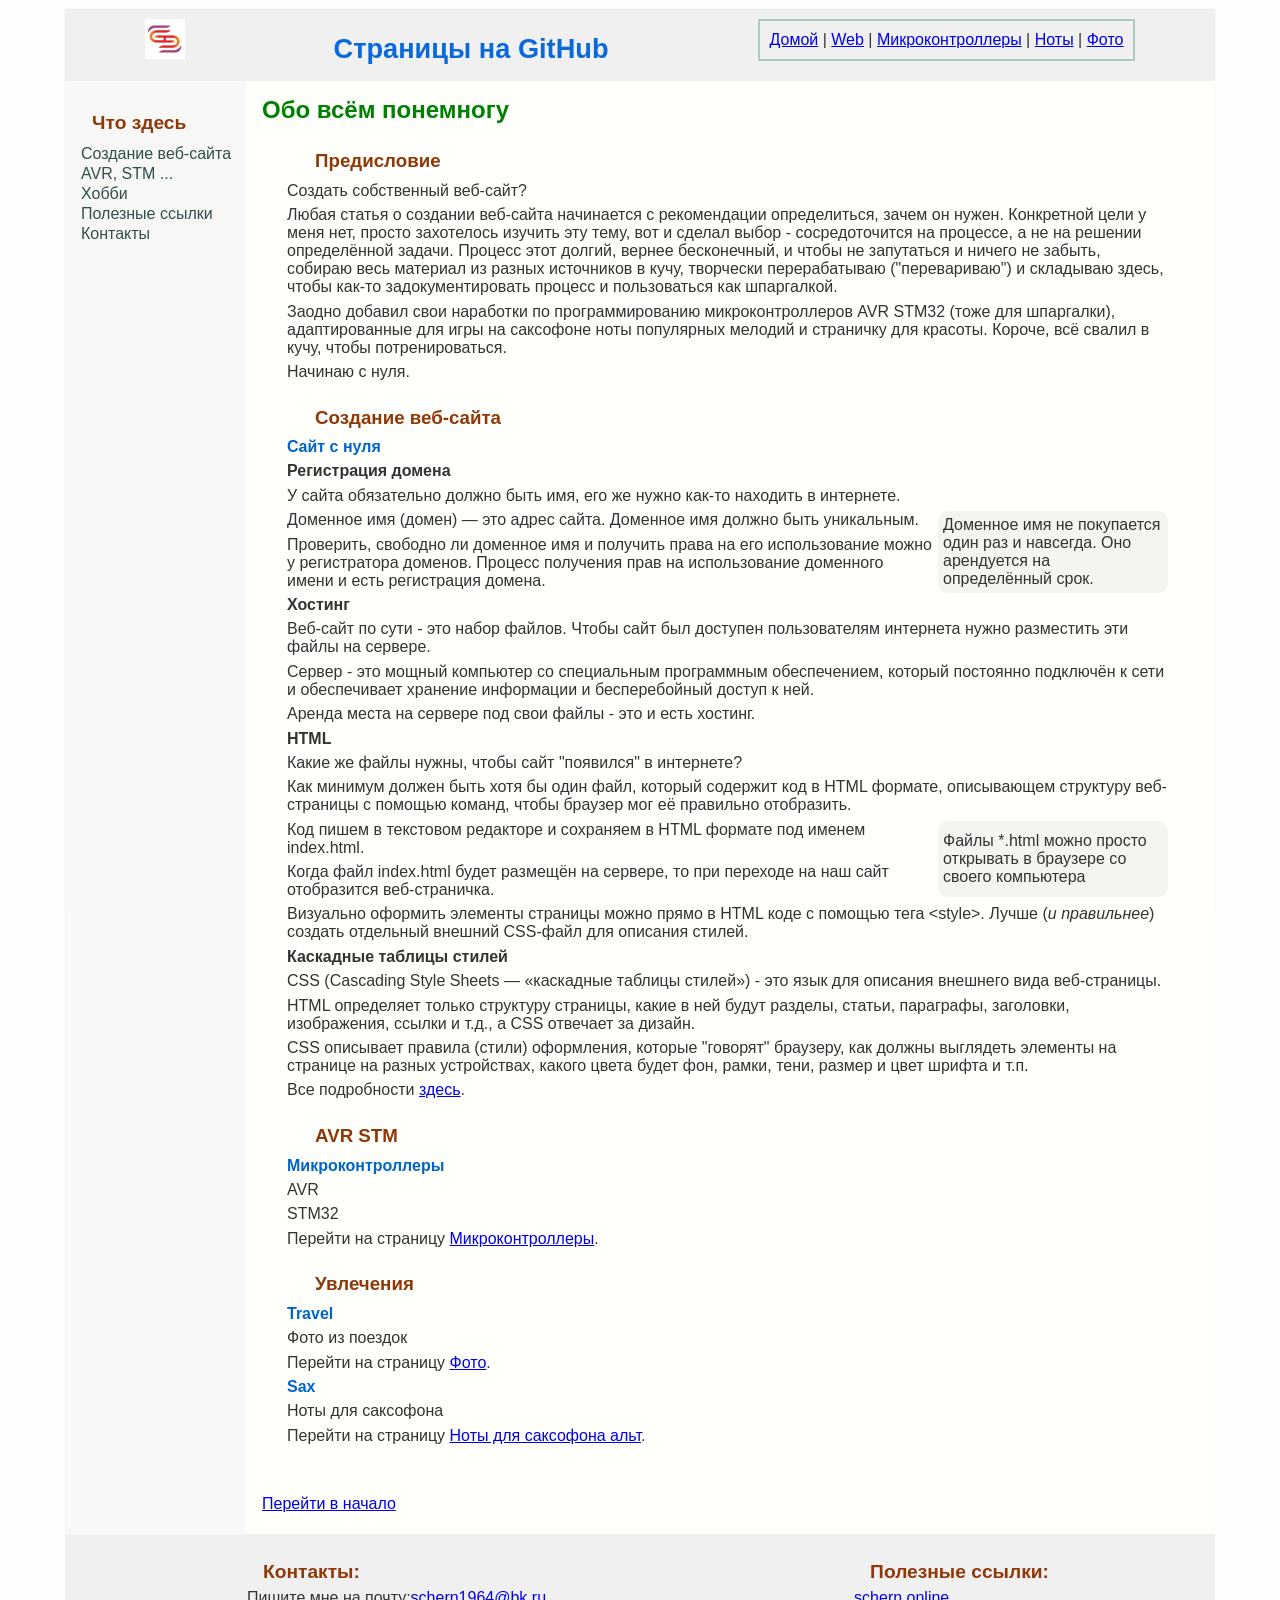
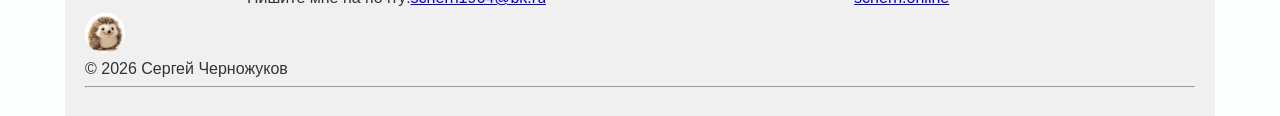
<file: index.html>
﻿<!DOCTYPE html>
<html lang="ru" >
<head>
	<meta charset="UTF-8">
	<meta name="viewport" content="width=device-width, initial-scale=1.0, viewport-fit=cover, minimum-scale=1">
	<meta name="description" content="Статические HTML страницы"> 
	<meta name="keywords" content="Сайт с нуля, HTML, CSS, теги, атрибуты, фото, ноты, альт, саксофон, программирование, AVR, STM">
	<meta name="author" content="Черножуков Сергей">
	<title>pastime</title>
	<link rel="stylesheet" href="grid_style.css">

	<!-- Yandex.Metrika counter -->
	<script type="text/javascript">
		(function(m,e,t,r,i,k,a){
			m[i]=m[i]||function(){(m[i].a=m[i].a||[]).push(arguments)};
			m[i].l=1*new Date();
			for (var j = 0; j < document.scripts.length; j++) {if (document.scripts[j].src === r) { return; }}
			k=e.createElement(t),a=e.getElementsByTagName(t)[0],k.async=1,k.src=r,a.parentNode.insertBefore(k,a)})
		(window, document,'script','https://mc.yandex.ru/metrika/tag.js?id=114276946','ym');
		ym(114276946, 'init', {
			ssr:true,
			webvisor:true,
			clickmap:true,
			ecommerce:"dataLayer",
			referrer: document.referrer,
			url: location.href,
			accurateTrackBounce:true,
			trackLinks:true
		});
	</script>
	<noscript>
		<div>
			<img src="https://mc.yandex.ru/
			watch/114276946" style="position:absolute;
			left:-9999px;" alt="" />
		</div>
	</noscript>
	<!-- /Yandex.Metrika counter -->
</head>

<body class="body-container">
	<header class="pm_header">
		<div class="header-container">
			<div class="header-logo">
				<img src="logo_cs.png" alt="Логотип">
			</div>
			<div class="header-title">
				<h1  id="begin"><span>Страницы на GitHub</span></h1>			
			</div>
			<div class="header-nav">
				<a href="#">Домой</a> | <a href="./web.html">Web</a> | <a href="./prog.html">Микроконтроллеры</a> | <a href="./note.html">Ноты</a> | <a href="./image.html">Фото</a>
			</div>
		</div>
	</header>
		
	<div class="sidebar-container">
		<div class="sidebar-nav">
			<nav id="navi">
				<p class="title-nav">Что здесь</p>
				<a href="#web">Создание веб-сайта</a>				
				<a href="#avr">AVR, STM ...</a>
				<a href="#hobby">Хобби</a>				
				<a href="#refs">Полезные ссылки</a>
				<a href="#cont">Контакты</a>			
			</nav>
		</div>
	</div>
	
	<div  class="main-container"> 
		<main>
			<a name="begin"></a>
			<h2>Обо всём понемногу</h2>
		</main>
		
		<article class="content-wr">
			<section  class="content-block">
				<h3>Предисловие</h3>
				<p>
					Создать собственный веб-сайт?
				</p>
				<p>
					Любая статья о создании веб-сайта начинается с рекомендации определиться, зачем он нужен. Конкретной цели у меня нет, просто захотелось изучить эту тему, вот и сделал выбор - сосредоточится на процессе, а не на решении определённой задачи. Процесс этот долгий, вернее бесконечный, и чтобы не запутаться и ничего не забыть, собираю весь материал из разных источников в кучу, творчески перерабатываю ("перевариваю") и складываю здесь, чтобы как-то задокументировать процесс и пользоваться как шпаргалкой.
				</p>
				<p>
					Заодно добавил свои наработки по программированию микроконтроллеров AVR STM32 (тоже для шпаргалки), адаптированные для игры на саксофоне ноты популярных мелодий и страничку для красоты. Короче, всё свалил в кучу, чтобы потренироваться.
				</p>			
				<p>
					Начинаю с нуля.
				</p>	
			</section >
			
			<section  class="content-block">
				<h3 id="web">Создание веб-сайта</h3>			
				<p><a class="txt-ref" href="./web.html">Cайт с нуля</a></p>
				<p><b>Регистрация домена</b></p>
				<p>
					У сайта обязательно должно быть имя, его же нужно как-то находить в интернете.
				</p>
				<aside>
					Доменное имя не покупается один раз и навсегда. Оно арендуется на определённый срок.
				</aside>	
				<p>
					Доменное имя (домен) — это адрес сайта. Доменное имя должно быть уникальным. 
				</p>	
				<p>
					Проверить, свободно ли доменное имя и получить права на его использование можно у регистратора доменов. Процесс получения прав на использование доменного имени и есть регистрация домена.
				</p>		
				<p><b>Хостинг</b></p>
				<p>
					Веб-сайт по сути - это набор файлов. Чтобы сайт был доступен пользователям интернета нужно разместить эти файлы на сервере.
				</p>
				<p>Сервер - это мощный компьютер со специальным программным обеспечением, который постоянно подключён к сети и обеспечивает хранение информации и бесперебойный доступ к ней. 
				</p>
				<p>
					Аренда места на сервере под свои файлы - это и есть хостинг.
				</p>

				<p><b>HTML</b></p>
				<p>
					Какие же файлы нужны, чтобы сайт "появился" в интернете?
				</p>
				<p>
					Как минимум должен быть хотя бы один файл, который содержит код в HTML формате, описывающем структуру веб-страницы с помощью команд, чтобы браузер мог её правильно отобразить.
				</p>
				<aside>
					<p>Файлы *.html можно просто открывать в браузере со своего компьютера</p>
				</aside>		
				<p>
					Код пишем в текстовом редакторе и сохраняем в HTML формате под именем index.html.
				</p>
				<p>
					Когда файл index.html будет размещён на сервере, то при переходе на наш сайт отобразится веб-страничка.
				</p>
				<p>
					Визуально оформить элементы страницы можно прямо в HTML коде с помощью тега &ltstyle&gt. Лучше (<i>и правильнее</i>) создать отдельный внешний CSS-файл для описания стилей.
				</p>
				<p><b>Каскадные таблицы стилей</b></p>
				<p>
					CSS (Cascading Style Sheets — «каскадные таблицы стилей») - это язык для описания внешнего вида веб-страницы.
				</p>
				<p>
					HTML определяет только структуру страницы, какие в ней будут разделы, статьи, параграфы, заголовки, изображения, ссылки и т.д., а CSS отвечает за дизайн.
				</p>
					CSS описывает правила (стили) оформления, которые "говорят" браузеру, как должны выглядеть элементы на странице на разных устройствах, какого цвета будет фон, рамки, тени, размер и цвет шрифта и т.п.
				<p>
					Все подробности <a href="./mark.html">здесь</a>.
				</p>
			</section >
			
			<section  class="content-block">
				<h3 id="avr">AVR STM</h3>			
				<p><a class="txt-ref" href="./prog.html">Микроконтроллеры</a></p>
				<p>AVR</p>
				<p>STM32</p>
				<p>
					Перейти на страницу <a href="./mark.html">Микроконтроллеры</a>.
				</p>				
			</section >
			
			<section class="content-block">
				<h3 id="hobby">Увлечения</h3>				

				<p><a class="txt-ref" href="./image.html">Travel</a></p>
				<p>
					Фото из поездок
				</p>
				<p>
					Перейти на страницу <a href="./image.html">Фото</a>.
				</p>
				
				<p><a class="txt-ref" href="./note.html">Sax</a></p>
				<p>
					Ноты для саксофона
				</p>				
				<p>
					Перейти на страницу <a href="./note.html">Ноты для саксофона альт</a>.
				</p>
				
<!--				
				<p><span style="color:#0064c8;"><b>3D</b></span></p>
				<p>
					Перейти на страницу <a href="#">Первый 3D принтер</a>.
				</p>
				
				<p><span style="color:#0064c8;"><b>Skis</b></span></p>
				<p>
					Перейти на страницу <a href="#">Лыжи</a>.
				</p>
				
				<p>Home-brew</p>
				<p>
					Перейти на страницу <a href="#">Домашнее изделие</a>.
				</p>
-->

			</section >		
		</article>
		
		<br>
		<a href="#begin">Перейти в начало</a>
		<br>
	</div>
	
	<footer class="footer-container">
		<div class="footer-wr">
			<div class="footer-ref">
				<p class="hd" id="cont">Контакты:</p>
				<p>Пишите мне на почту:<a href="mailto:schern1964@bk.ru">schern1964@bk.ru</a></p>
			</div>
			<div class="footer-ref">
				<p class="hd" id="refs">Полезные ссылки:</p>
				<p>
					<a href="https://schern.online/">schern.online</a>
				</p>
			</div>			
		</div>
		
		<div class="footer-logo">
			<img src="hedgehog.png"alt="Ёжик">		
		</div>			
		<p>© 2026 Сергей Черножуков</p>
		<hr>	

	</footer>
	
</body>
</html>
</file>
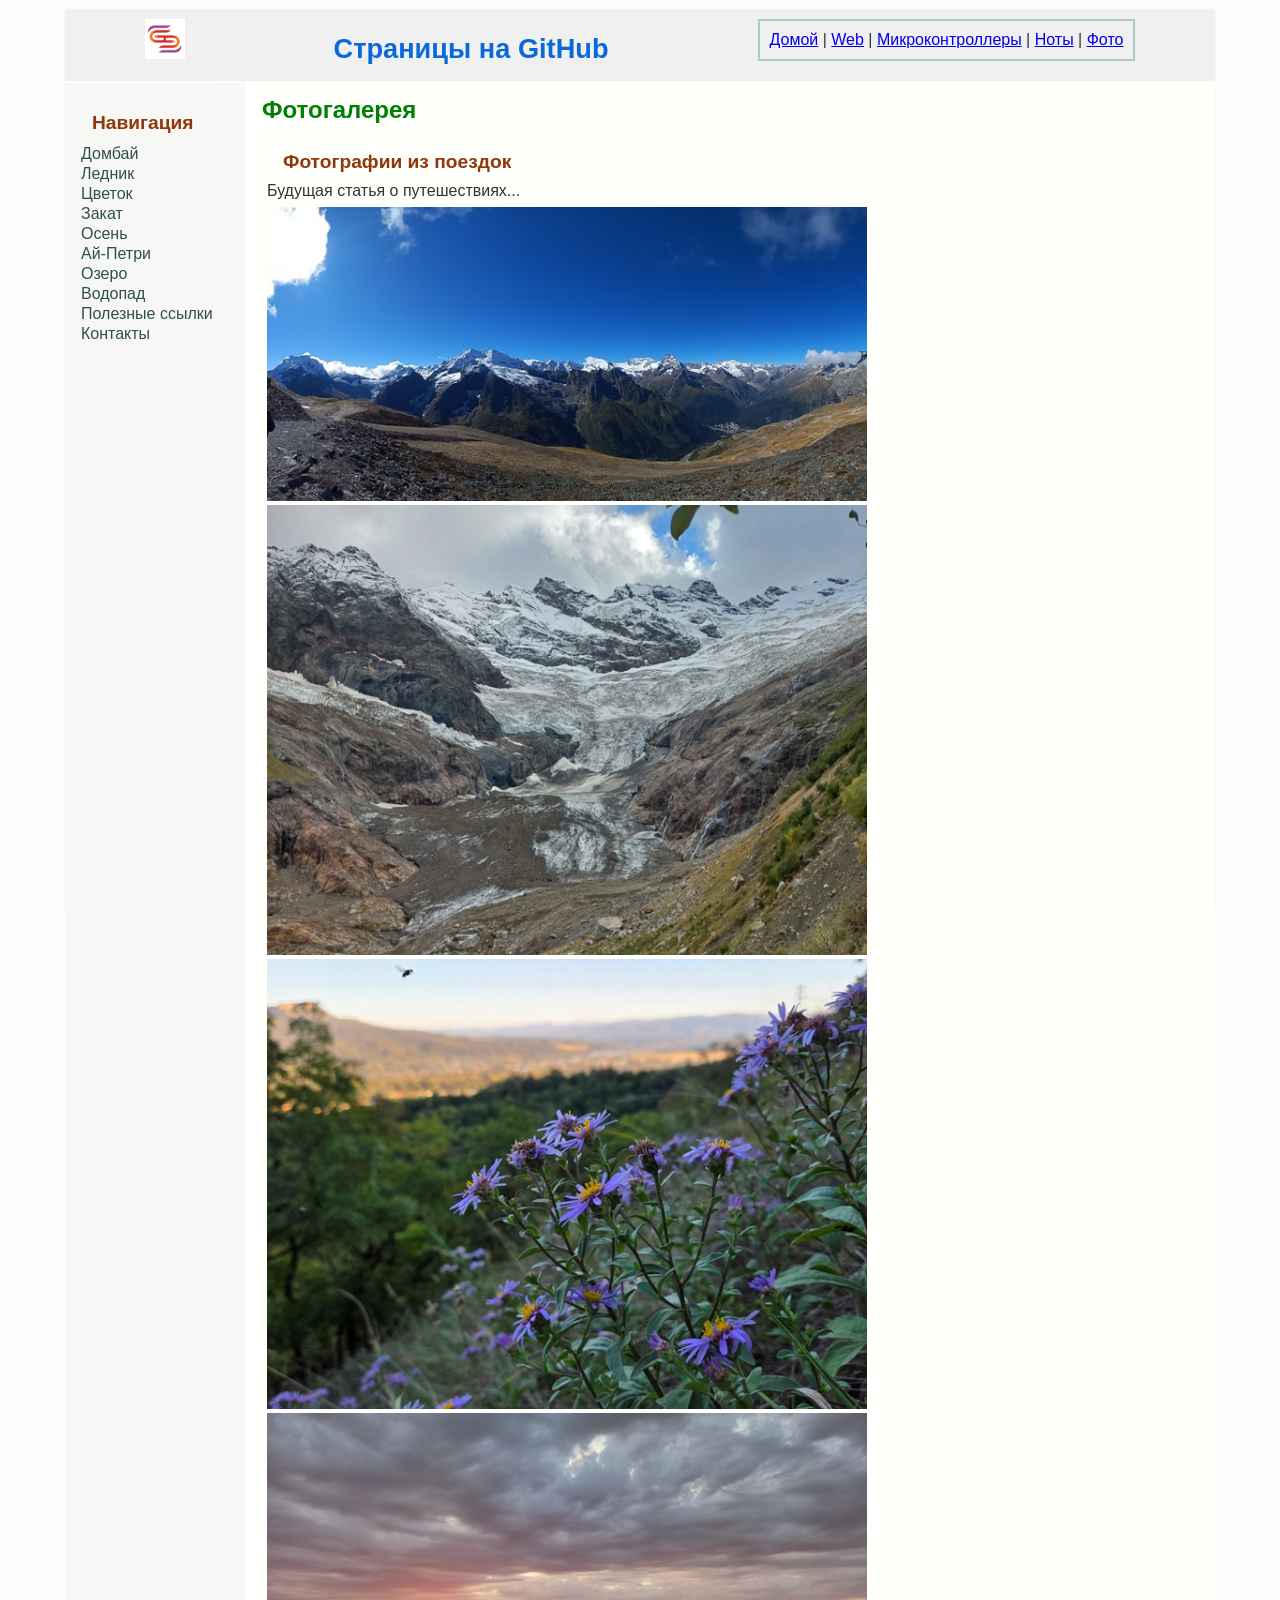
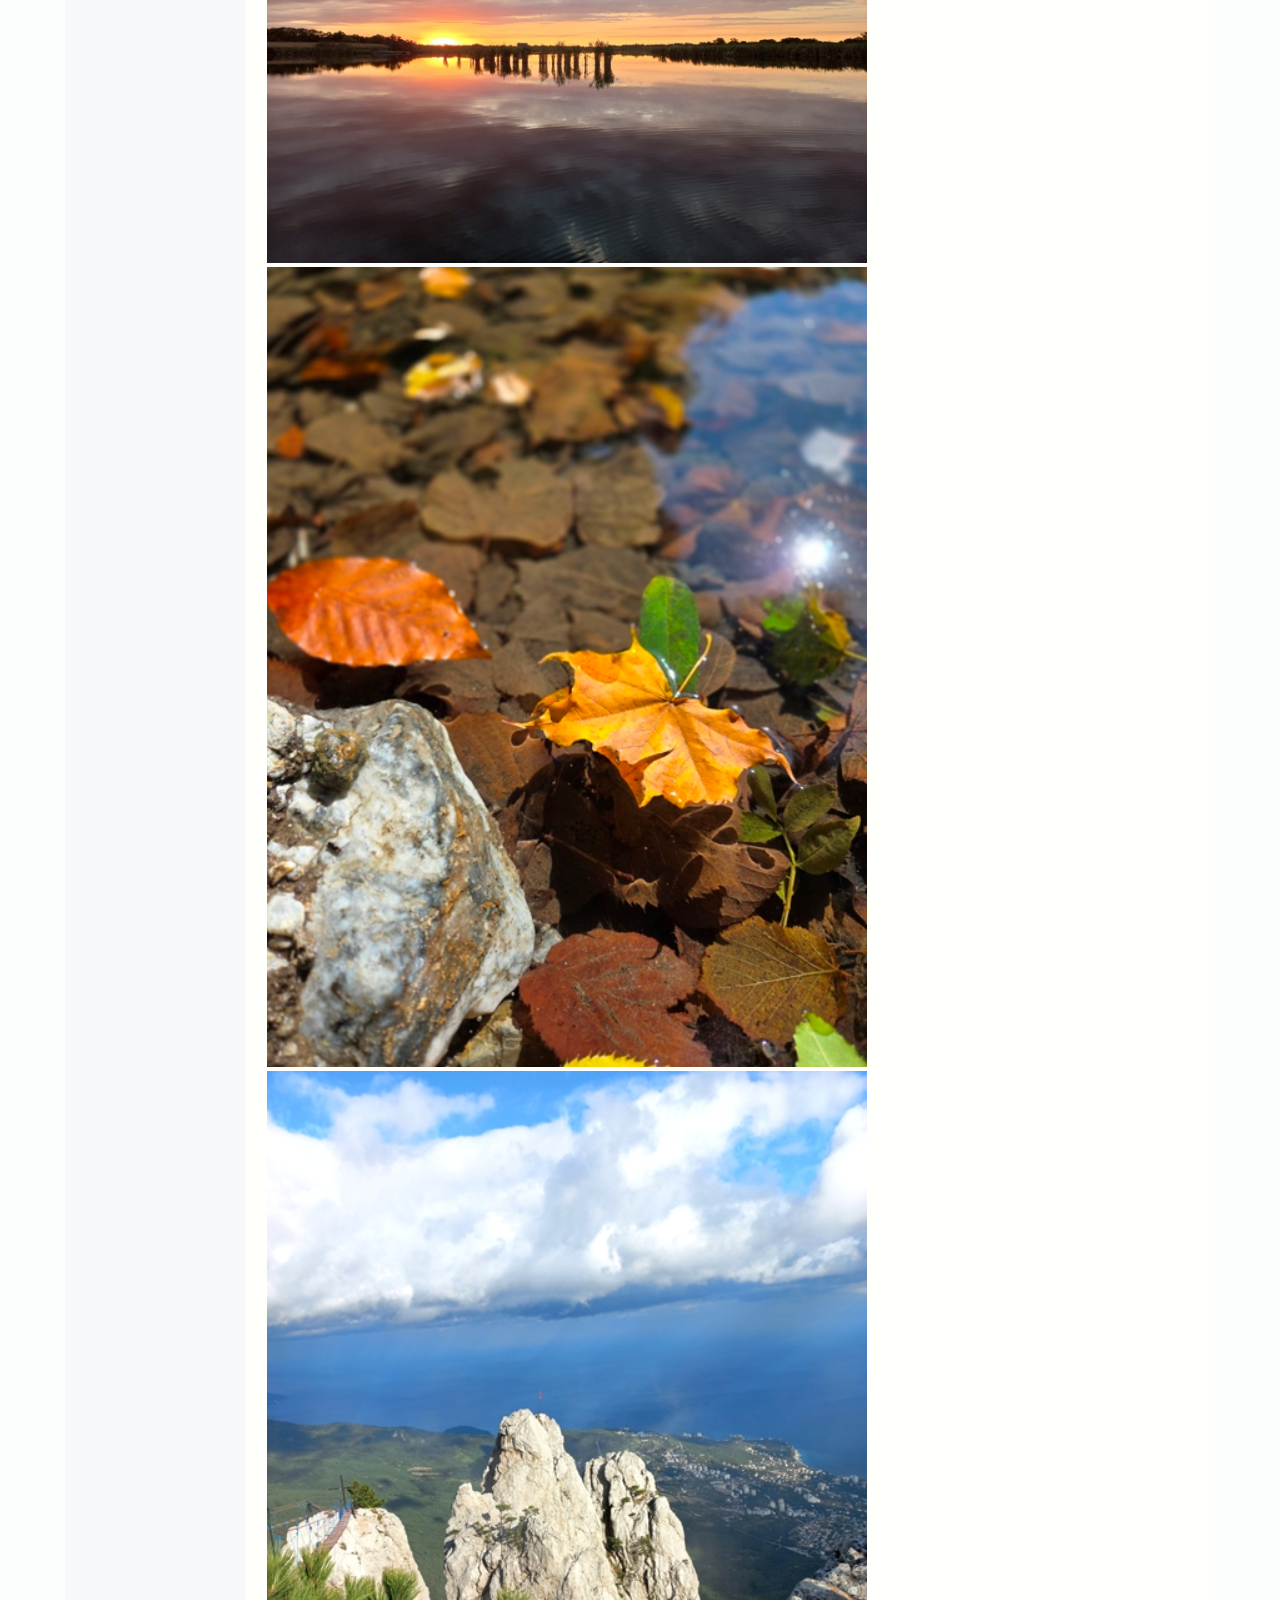
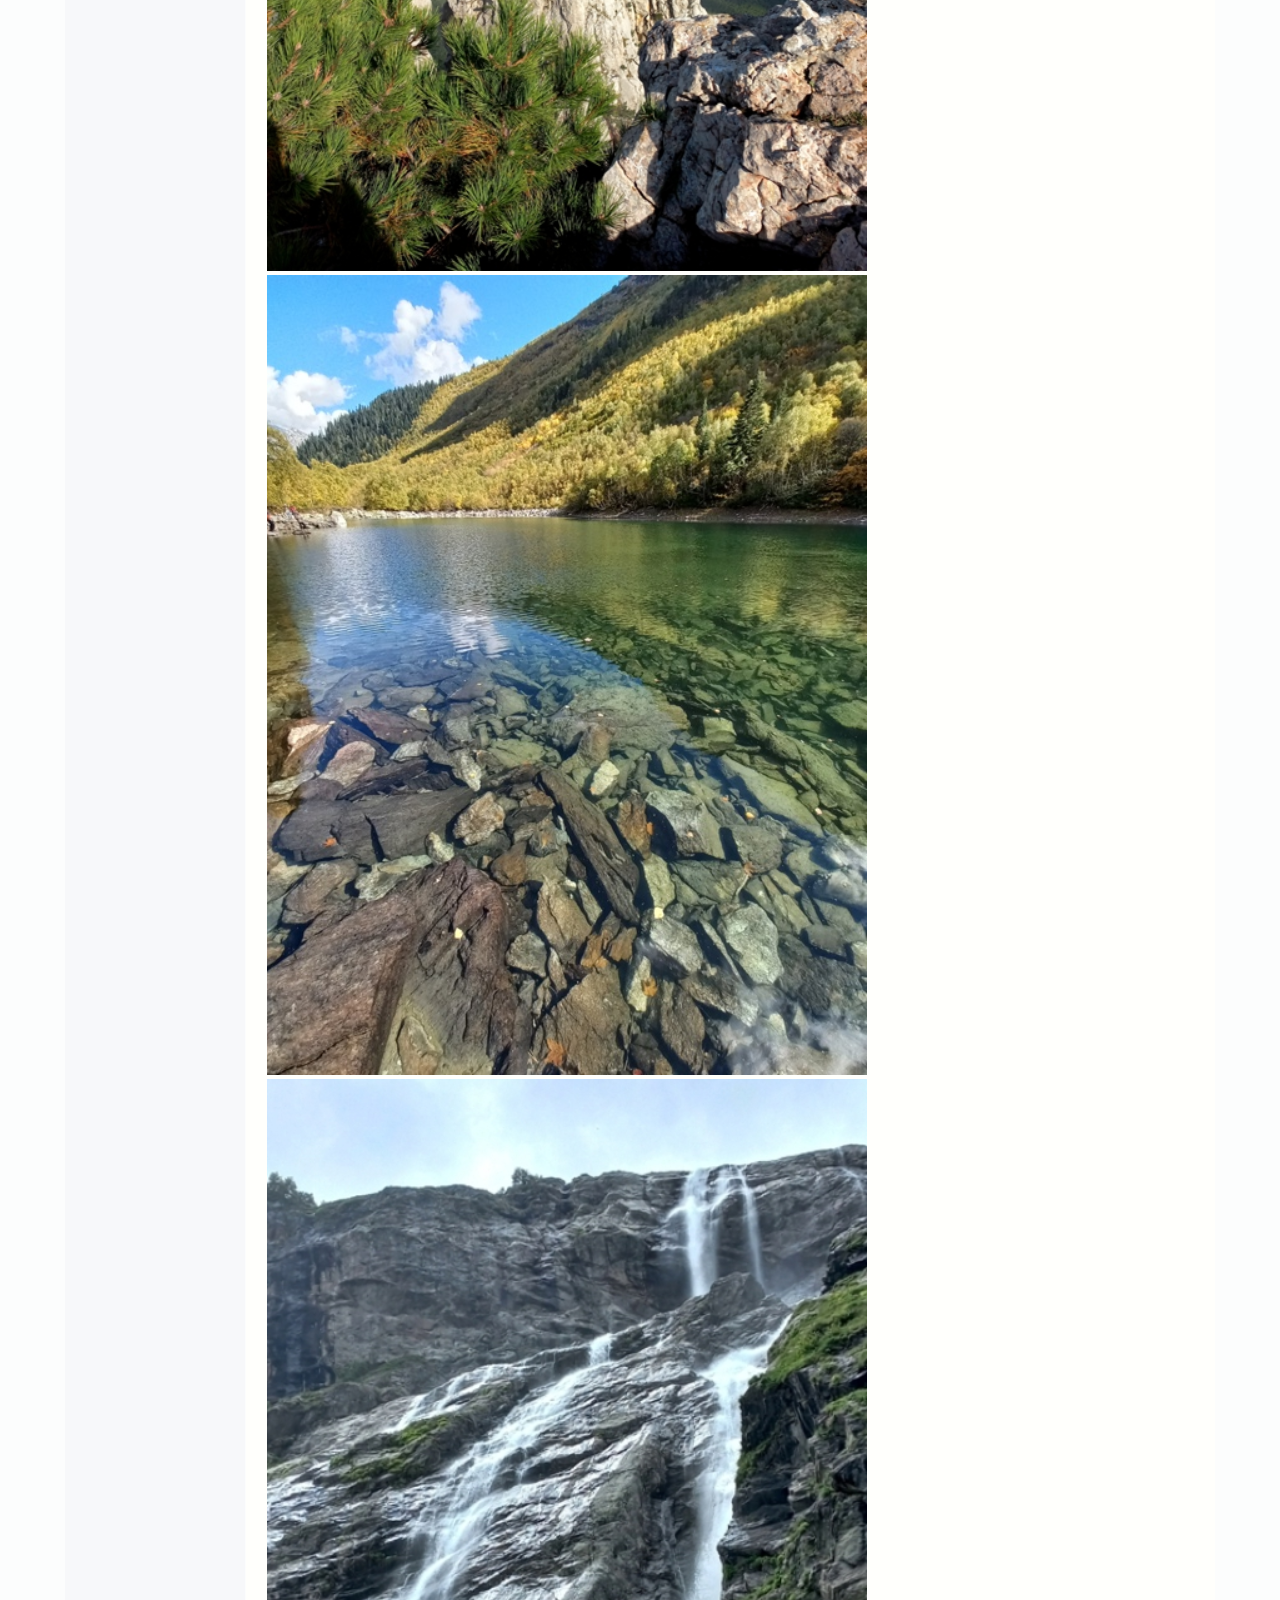
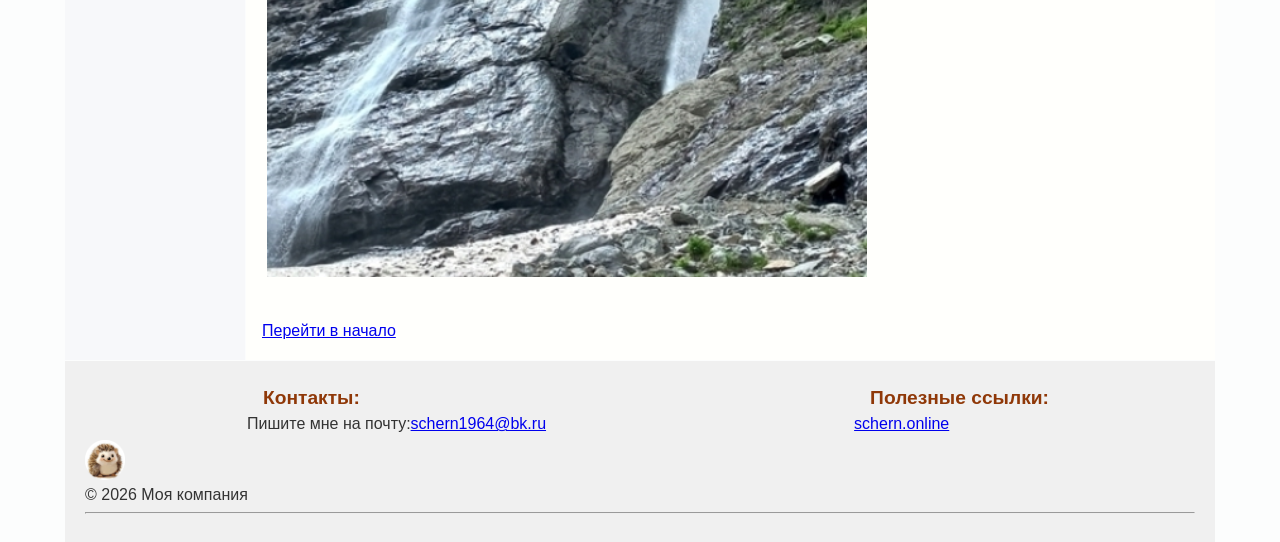
<file: image.html>
<!DOCTYPE html>
<html lang="ru">
<head>
	<meta name="viewport" content="width=device-width, initial-scale=1.0">	<!-- настраивает отображение на мобильных устройствах -->
	<!-- Описание страницы (для поисковых систем) -->
	<meta name="description" content="Фото">
	<meta name="keywords" content="Путешествия, поездки, природа">
	<meta name="author" content="Черножуков Сергей">
	
	<title>picture</title>
	<link rel="stylesheet" href="grid_style.css">
	
	<!-- Yandex.Metrika counter -->
	<script type="text/javascript">
		(function(m,e,t,r,i,k,a){
			m[i]=m[i]||function(){(m[i].a=m[i].a||[]).push(arguments)};
			m[i].l=1*new Date();
			for (var j = 0; j < document.scripts.length; j++) {if (document.scripts[j].src === r) { return; }}
			k=e.createElement(t),a=e.getElementsByTagName(t)[0],k.async=1,k.src=r,a.parentNode.insertBefore(k,a)})
		(window, document,'script','https://mc.yandex.ru/metrika/tag.js?id=114276946','ym');
		ym(114276946, 'init', {
			ssr:true,
			webvisor:true,
			clickmap:true,
			ecommerce:"dataLayer",
			referrer: document.referrer,
			url: location.href,
			accurateTrackBounce:true,
			trackLinks:true
		});
	</script>
	<noscript>
		<div>
			<img src="https://mc.yandex.ru/
			watch/114276946" style="position:absolute;
			left:-9999px;" alt="" />
		</div>
	</noscript>
	<!-- /Yandex.Metrika counter -->
	
</head>

<body class="body-container">

	<header class="pm_header">
		<div class="header-container">
			<div class="header-logo">
				<img src="logo_cs.png" alt="Логотип">
			</div>
			<div class="header-title">
				<h1><span>Страницы на GitHub</span></h1>			
			</div>
			<div class="header-nav">
				<a href="index.html">Домой</a> | <a href="./web.html">Web</a> | <a href="./prog.html">Микроконтроллеры</a> | <a href="./note.html">Ноты</a> | <a href="#">Фото</a>
			</div>
<!--			
			<div class="header-nav">
				navi2asaas
			</div>
			<div class="header-nav">
				navi3asasa
			</div>
-->			
		</div>
	</header>
	
	<div class="sidebar-container">
		<div class="sidebar-nav">
			<nav id="navi">
				<p class="title-nav">Навигация</p>
				<a href="#dombay">Домбай</a>
				<a href="#glacier">Ледник</a>
				<a href="#symph">Цветок</a>
				<a href="#sunset">Закат</a>
				<a href="#leaf">Осень</a>
				<a href="#aipetry">Ай-Петри</a>
				<a href="#water">Озеро</a>
				<a href="#sofy">Водопад</a>
				<a href="#refs">Полезные ссылки</a>
				<a href="#cont">Контакты</a>			
			</nav>
		</div>
	</div>
	
	<div  class="main-container"> 
		<main>
			<a name="begin"></a>
			<h2>Фотогалерея</h2>
		</main>
		<article>
			<p class="title-nav">Фотографии из поездок</p>
			<p>Будущая статья о путешествиях...</p>
			<!-- Изображение с заголовком -->
			<p>
			<!-- <figure>
				<img src="image/Dombay2.jpg" width="300" alt="Вид">
				<figcaption>Горы</figcaption>
				<img src="image/glacier.jpg" width="300" alt="Ледник">
				<figcaption>Ледник</figcaption>		
				<img src="image/symphyotrichum.jpg" width="300" alt="Цветок">
				<figcaption>Муха</figcaption>
				<img src="image/sunset.jpg" width="300" alt="Закат">
				<figcaption>Закат</figcaption>
				<img src="image/leaf.jpg" width="300" alt="Осень">
				<figcaption>Осень</figcaption>
				<img src="image/aipetry.jpg" width="300" alt="Горная вершина">
				<figcaption>Ай-Петри</figcaption>
				<img src="image/clear_water.jpg" width="300" alt="Горное озеро">
				<figcaption>Чистая вода</figcaption>
				<img src="image/falls_sofy.jpg" width="300" alt="Водопад">
				<figcaption>Софийский водопад</figcaption>			
			</figure> -->
				<img id="dombay" src="image/Dombay2.jpg" alt="Горы">
				<img id="glacier" src="image/glacier.jpg" alt="Ледник">
				<img id="symph" src="image/symphyotrichum.jpg" alt="Цветок">
				<img id="sunset" src="image/sunset.jpg" alt="Закат">
				<img id="leaf" src="image/leaf.jpg" alt="Осень">
				<img id="aipetry" src="image/aipetry.jpg" alt="Горная вершина">
				<img id="water" src="image/clear_water.jpg" alt="Горное озеро">
				<img id="sofy" src="image/falls_sofy.jpg" alt="Водопад">	
			</p>
		</article>
		<br>
		<a href="#begin">Перейти в начало</a>
		<br>
	</div>		
	
	<footer class="footer-container">
		<div class="footer-wr">
			<div class="footer-ref">
				<p class="hd" id="cont">Контакты:</p>
				<p>Пишите мне на почту:<a href="mailto:schern1964@bk.ru">schern1964@bk.ru</a></p>
			</div>
			<div class="footer-ref">
				<p class="hd" id="refs">Полезные ссылки:</p>
				<p>
					<a href="https://schern.online/">schern.online</a>
				</p>		
			</div>			
		</div>
		
		<div class="footer-logo">
			<img src="hedgehog.png"alt="Ёжик">		
		</div>			
		<p>© 2026 Моя компания</p>
		<hr>	

	</footer>
</body>
</html>
</file>
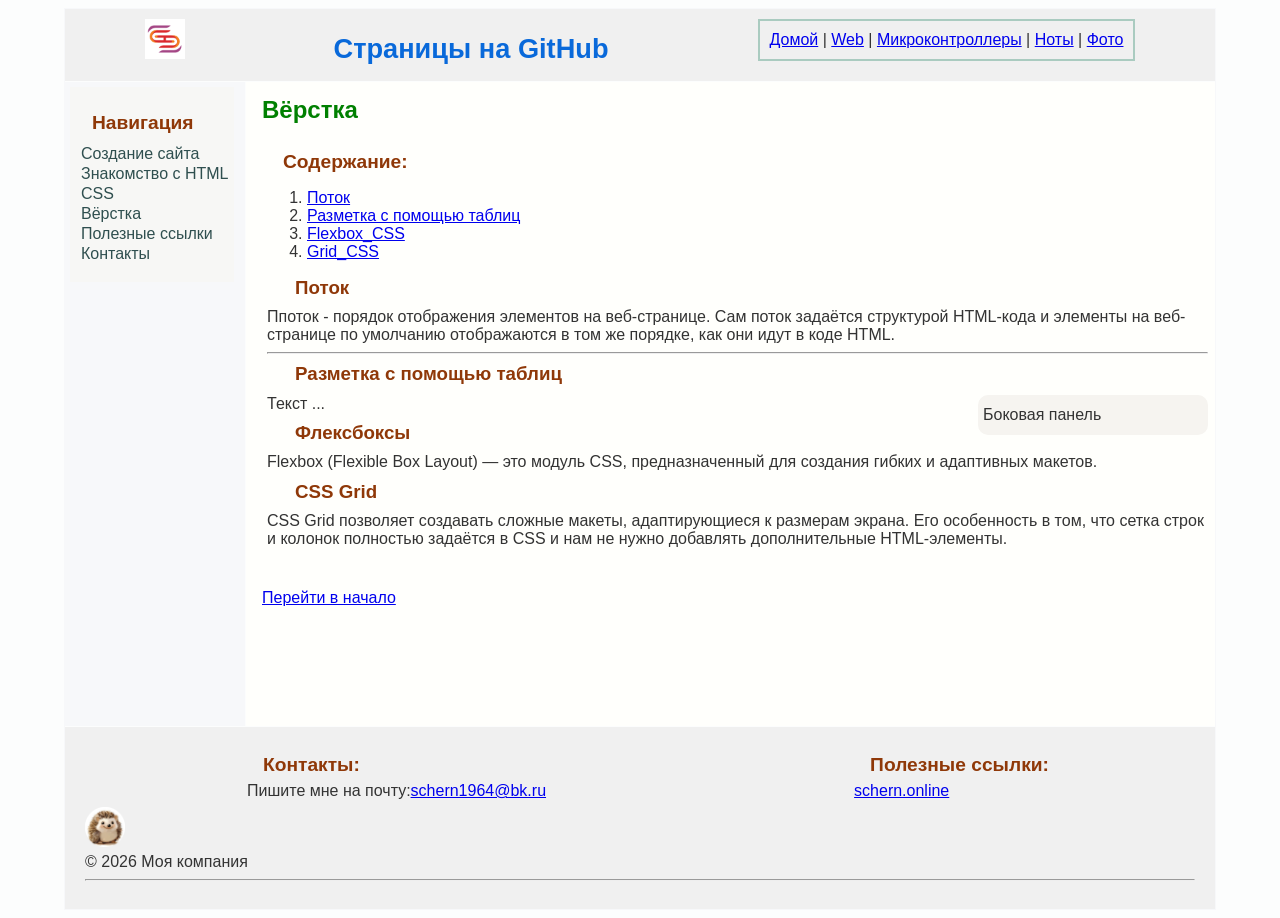
<file: layout.html>
<!DOCTYPE html>
<html lang="ru" >
<head>
	<meta charset="UTF-8">
	<meta name="viewport" content="width=device-width, initial-scale=1.0, viewport-fit=cover, minimum-scale=1">
	<meta name="description" content="Статические HTML страницы"> 
	<meta name="keywords" content="HTML, CSS, теги, атрибуты, фото, ноты, альт, саксофон, программирование, AVR, STM">
	<meta name="author" content="Черножуков Сергей">
	<title>html</title>
	<link rel="stylesheet" href="grid_style.css">

	<!-- Yandex.Metrika counter -->
	<script type="text/javascript">
		(function(m,e,t,r,i,k,a){
			m[i]=m[i]||function(){(m[i].a=m[i].a||[]).push(arguments)};
			m[i].l=1*new Date();
			for (var j = 0; j < document.scripts.length; j++) {if (document.scripts[j].src === r) { return; }}
			k=e.createElement(t),a=e.getElementsByTagName(t)[0],k.async=1,k.src=r,a.parentNode.insertBefore(k,a)})
		(window, document,'script','https://mc.yandex.ru/metrika/tag.js?id=114276946','ym');
		ym(114276946, 'init', {
			ssr:true,
			webvisor:true,
			clickmap:true,
			ecommerce:"dataLayer",
			referrer: document.referrer,
			url: location.href,
			accurateTrackBounce:true,
			trackLinks:true
		});
	</script>
	<noscript>
		<div>
			<img src="https://mc.yandex.ru/
			watch/114276946" style="position:absolute;
			left:-9999px;" alt="" />
		</div>
	</noscript>
	<!-- /Yandex.Metrika counter -->
</head>

<body class="body-container">
	<header class="pm_header">
		<div class="header-container">
			<div class="header-logo">
				<img src="logo_cs.png" alt="Логотип">
			</div>
			<div class="header-title">
				<h1><span>Страницы на GitHub</span></h1>			
			</div>
			<div class="header-nav">
				<a href="index.html">Домой</a> | <a href="./web.html">Web</a> | <a href="./prog.html">Микроконтроллеры</a> | <a href="./note.html">Ноты</a> | <a href="./image.html">Фото</a>
			</div>
		</div>
	</header>
	
	<div class="sidebar-container">
		<div class="sidebar-nav">
			<nav id="navi">
				<p class="title-nav">Навигация</p>
				<a href="./web.html">Создание сайта</a>
				<a href="./mark.html">Знакомство с HTML</a>
				<a href="./style.html">CSS</a>
				<a href="#begin">Вёрстка</a>
				<a href="#refs">Полезные ссылки</a>
				<a href="#cont">Контакты</a>			
			</nav>
		</div>
	</div>
	
	<div  class="main-container"> 
		<main>
			<a name="begin"></a>
			<h2>Вёрстка</h2>
		</main>
		<article>
			<a name="contents"></a>
			<p class="title-nav">Содержание:</p>
					<ol>
						<li> <a href="#base">Поток</a></li>
						<li> <a href="#table">Разметка с помощью таблиц</a></li>						
						<li> <a href="#flex">Flexbox_CSS</a></li>						
						<li> <a href="#grid">Grid_CSS</a></li>
					</ol>

			<section id="base">
				<h3>Поток</h3>	
				<p>
					Ппоток - порядок отображения элементов на веб-странице. Сам поток задаётся структурой HTML-кода и элементы на веб-странице по умолчанию отображаются в том же порядке, как они идут в коде HTML.
				</p>
				<hr>
			</section>
			
			<section id="table">
				<h3>Разметка с помощью таблиц</h3>
				<aside>
					<p>Боковая панель</p>
				</aside>				
				<p>
					Текст ...
				</p>
			</section>
			
			<section id="flex">
				<h3>Флексбоксы</h3>
				<p>
					Flexbox (Flexible Box Layout) — это модуль CSS, предназначенный для создания гибких и адаптивных макетов. 
				</p>
			</section>
			
			<section id="grid">
				<h3>CSS Grid</h3>			
				<p>
					CSS Grid позволяет создавать сложные макеты, адаптирующиеся к размерам экрана. Его особенность в том, что сетка строк и колонок полностью задаётся в CSS и нам не нужно добавлять дополнительные HTML-элементы.
				</p>				
			</section>			
		</article>
		
		<br>
		<a href="#begin">Перейти в начало</a>
		<br>
	</div class="main-container">
	
	<footer class="footer-container">
		<div class="footer-wr">
			<div class="footer-ref">
				<p class="hd" id="cont">Контакты:</p>
				<p>Пишите мне на почту:<a href="mailto:schern1964@bk.ru">schern1964@bk.ru</a></p>
			</div>
			<div class="footer-ref">
				<p class="hd" id="refs">Полезные ссылки:</p>
				<p>
					<a href="https://schern.online/">schern.online</a>
				</p>			
			</div>			
		</div>
		
		<div class="footer-logo">
			<img src="hedgehog.png"alt="Ёжик">		
		</div>			
		<p>© 2026 Моя компания</p>
		<hr>	

	</footer>
	
</body>
</html>
</file>
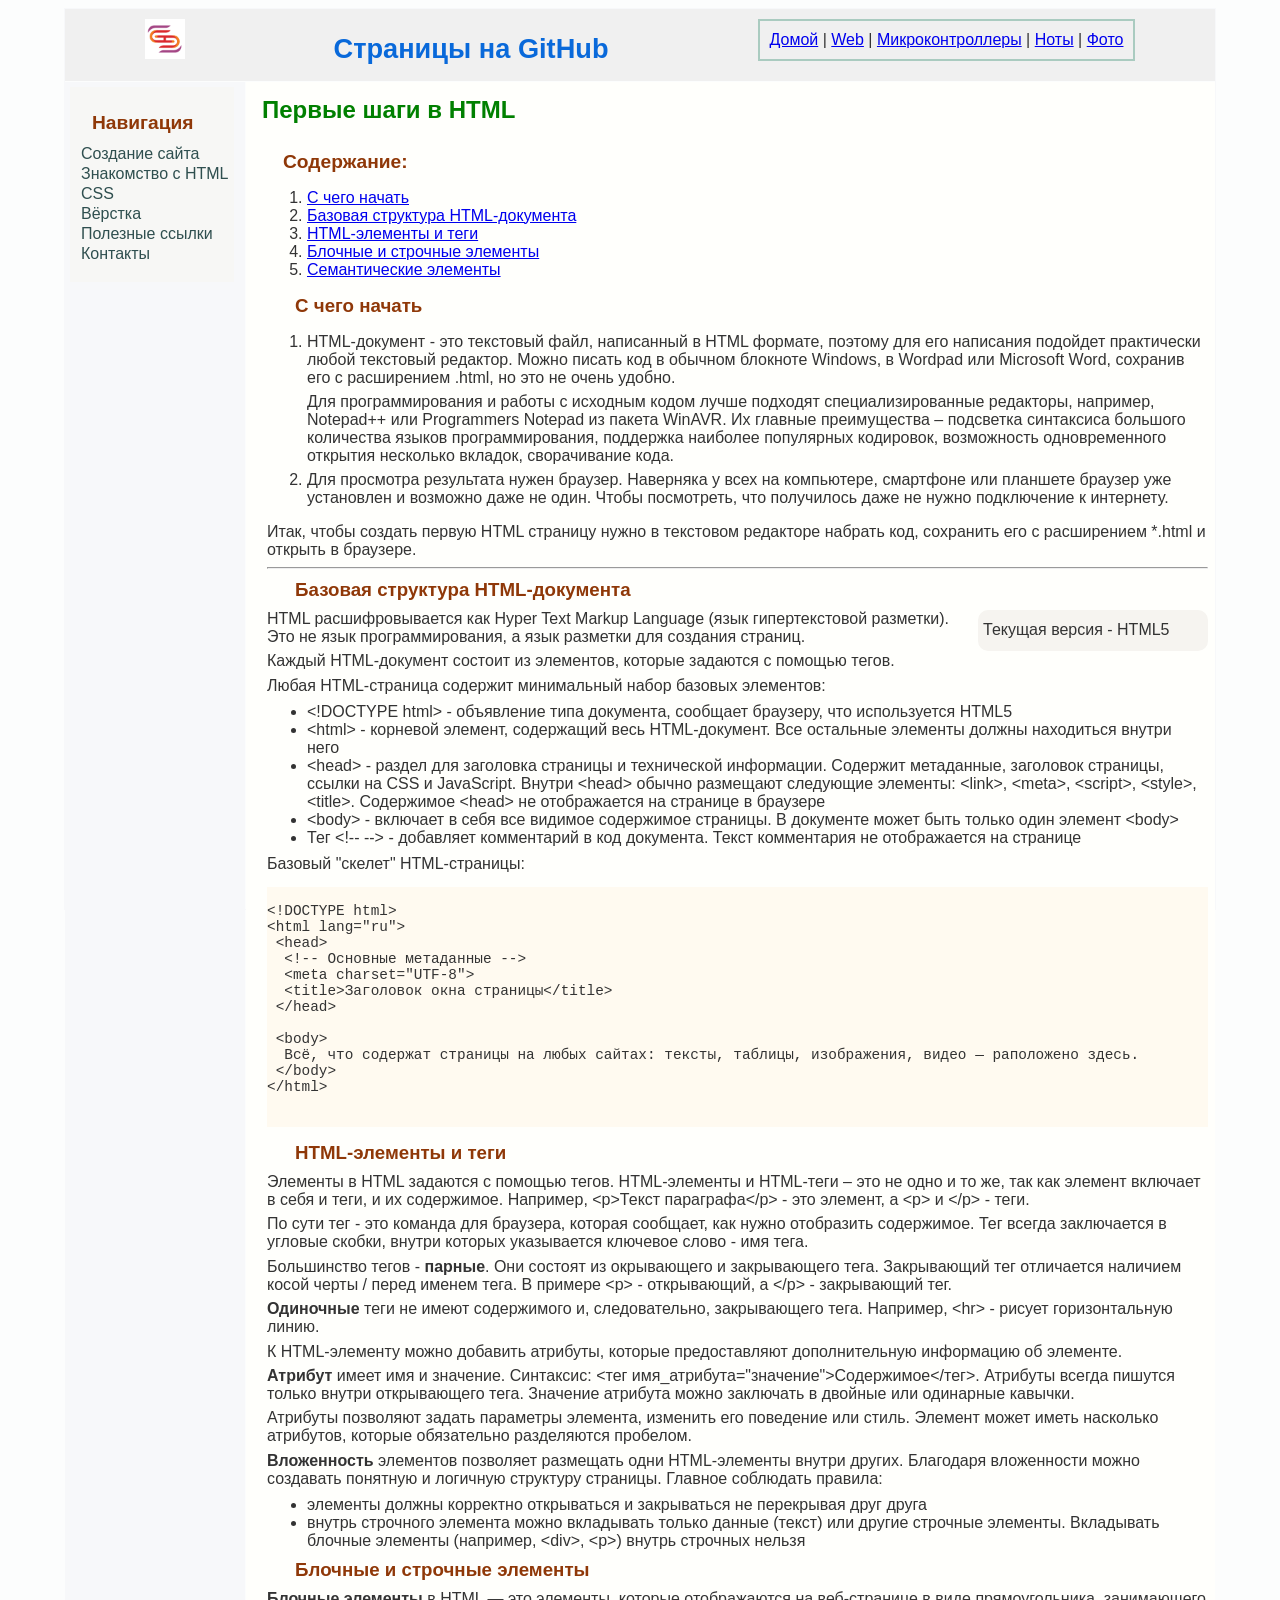
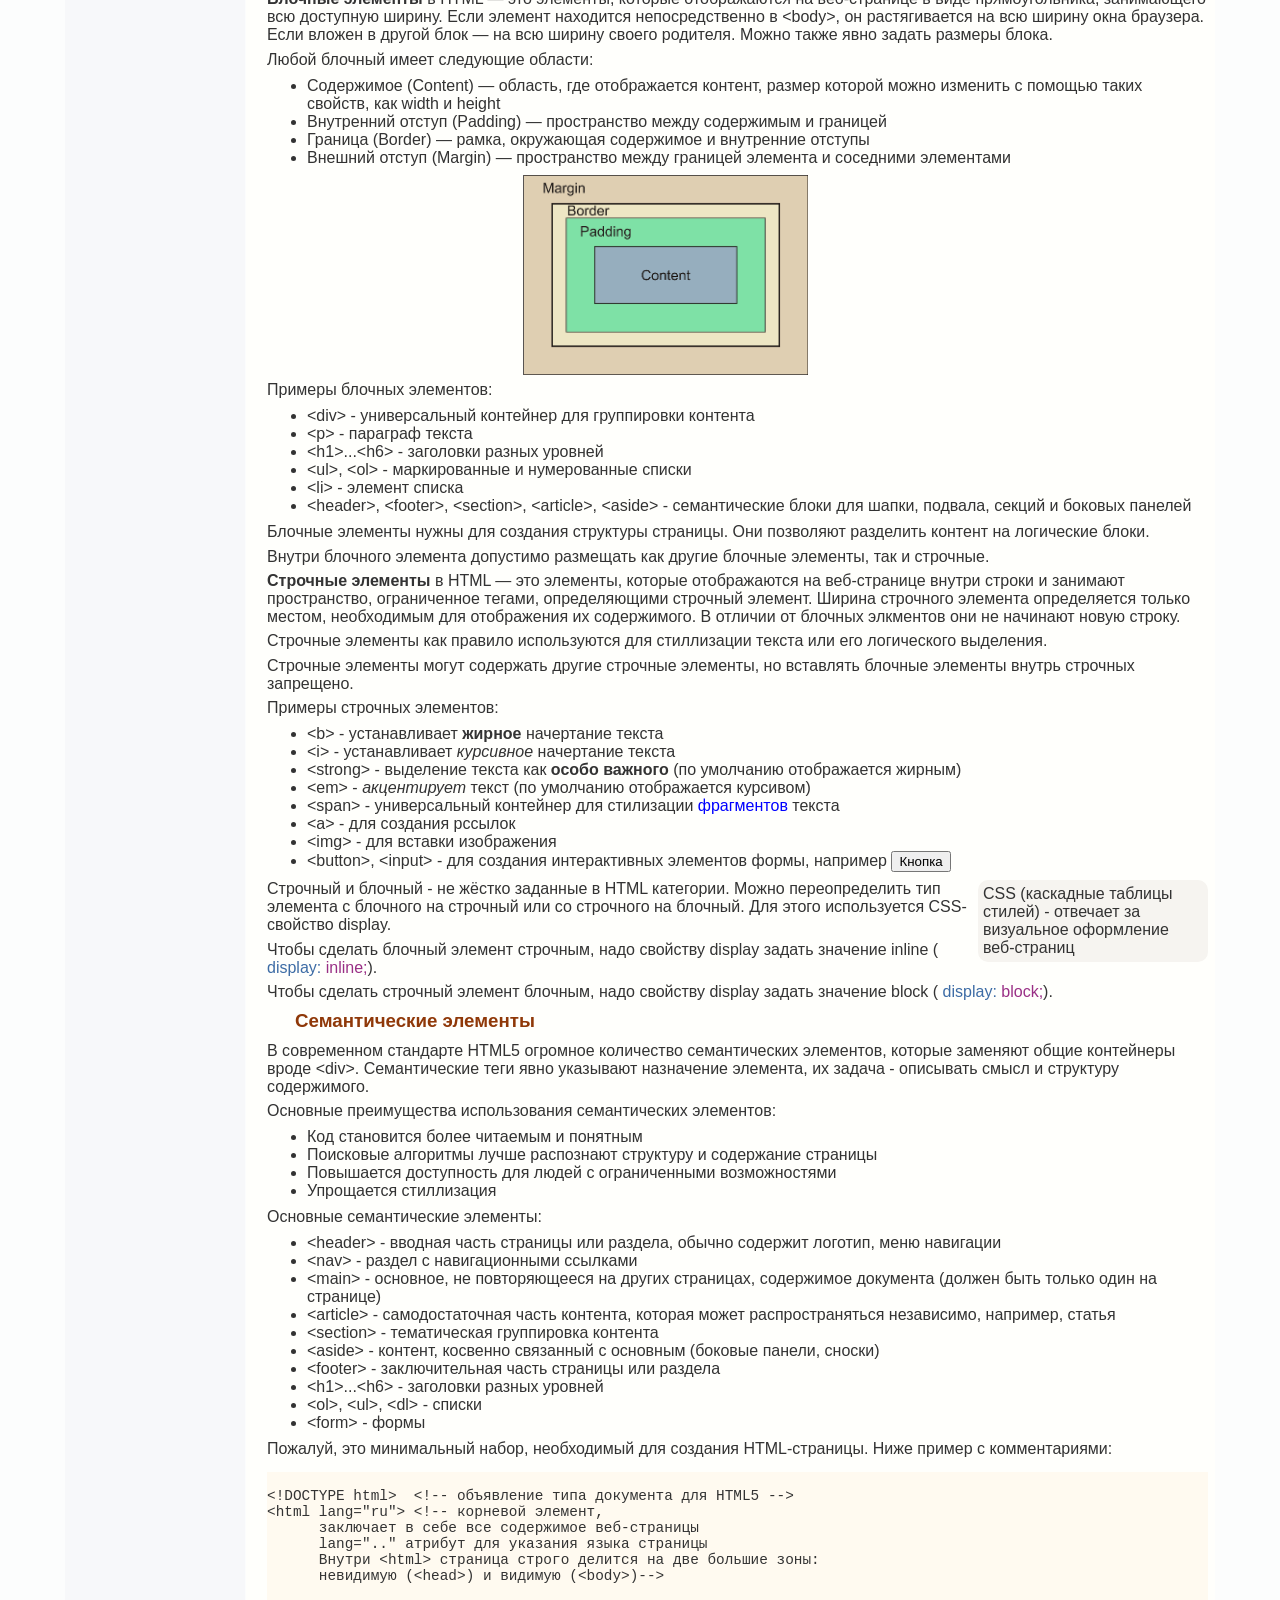
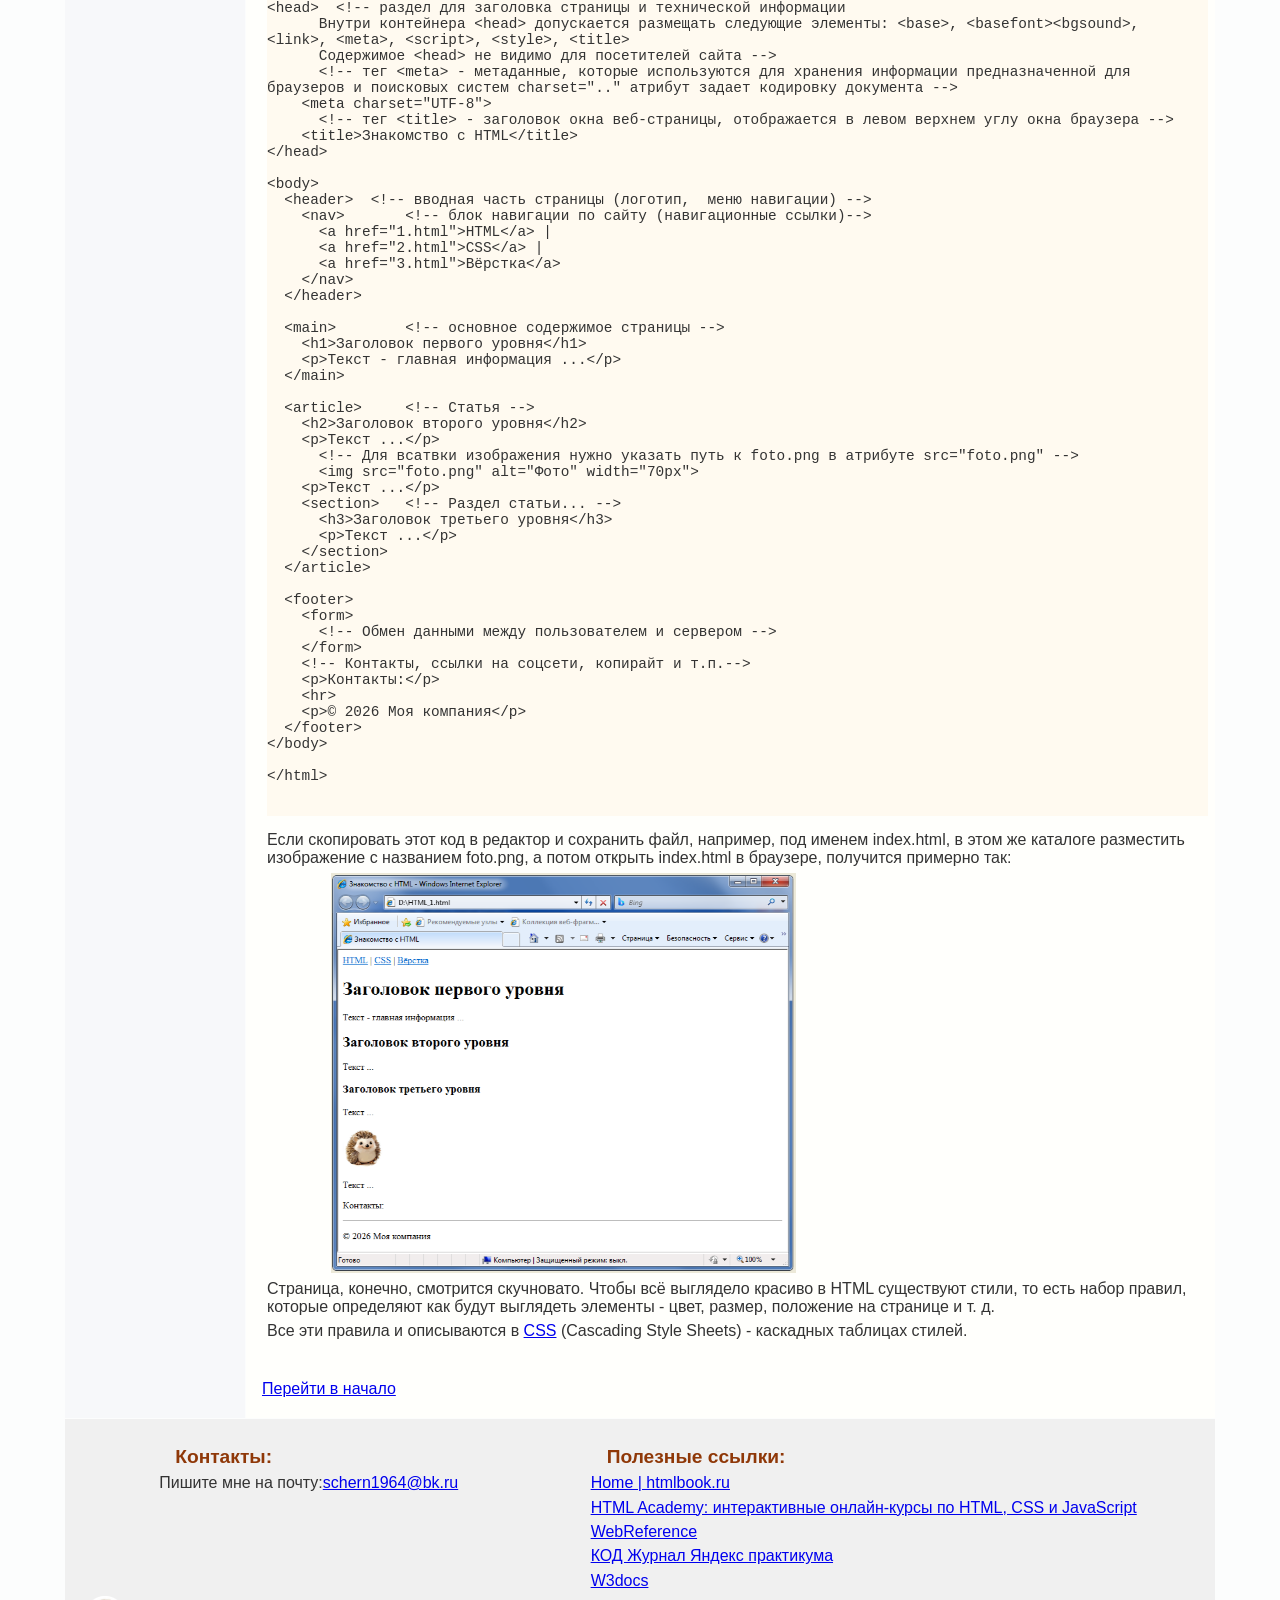
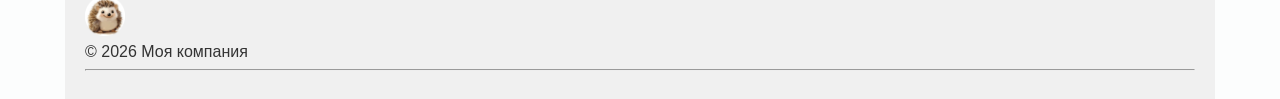
<file: mark.html>
﻿<!DOCTYPE html>
<html lang="ru" >
<head>
	<meta charset="UTF-8">
	<meta name="viewport" content="width=device-width, initial-scale=1.0, viewport-fit=cover, minimum-scale=1">
	<meta name="description" content="Статические HTML страницы"> 
	<meta name="keywords" content="HTML, CSS, теги, атрибуты, фото, ноты, альт, саксофон, программирование, AVR, STM">
	<meta name="author" content="Черножуков Сергей">
	<title>html</title>
	<link rel="stylesheet" href="grid_style.css">

	<!-- Yandex.Metrika counter -->
	<script type="text/javascript">
		(function(m,e,t,r,i,k,a){
			m[i]=m[i]||function(){(m[i].a=m[i].a||[]).push(arguments)};
			m[i].l=1*new Date();
			for (var j = 0; j < document.scripts.length; j++) {if (document.scripts[j].src === r) { return; }}
			k=e.createElement(t),a=e.getElementsByTagName(t)[0],k.async=1,k.src=r,a.parentNode.insertBefore(k,a)})
		(window, document,'script','https://mc.yandex.ru/metrika/tag.js?id=114276946','ym');
		ym(114276946, 'init', {
			ssr:true,
			webvisor:true,
			clickmap:true,
			ecommerce:"dataLayer",
			referrer: document.referrer,
			url: location.href,
			accurateTrackBounce:true,
			trackLinks:true
		});
	</script>
	<noscript>
		<div>
			<img src="https://mc.yandex.ru/
			watch/114276946" style="position:absolute;
			left:-9999px;" alt="" />
		</div>
	</noscript>
	<!-- /Yandex.Metrika counter -->
</head>

<body class="body-container">
	<header class="pm_header">
		<div class="header-container">
			<div class="header-logo">
				<img src="logo_cs.png" alt="Логотип">
			</div>
			<div class="header-title">
				<h1><span>Страницы на GitHub</span></h1>			
			</div>
			<div class="header-nav">
				<a href="index.html">Домой</a> | <a href="./web.html">Web</a> | <a href="./prog.html">Микроконтроллеры</a> | <a href="./note.html">Ноты</a> | <a href="./image.html">Фото</a>
			</div>	
		</div>
	</header>
	
	<div class="sidebar-container">
		<div class="sidebar-nav">
			<nav id="navi">
				<p class="title-nav">Навигация</p>
				<a href="./web.html">Создание сайта</a>
				<a href="#">Знакомство с HTML</a>
				<a href="./style.html">CSS</a>
				<a href="./layout.html">Вёрстка</a>
				<a href="#refs">Полезные ссылки</a>
				<a href="#cont">Контакты</a>			
			</nav>
		</div>
	</div>
	
	<div  class="main-container"> 
		<main>
			<a name="begin"></a>
			<h2>Первые шаги в HTML</h2>
		</main>
		<article>
			<a name="contents"></a>
			<p class="title-nav">Содержание:</p>
					<ol>
						<li> <a href="#begin">С чего начать</a></li>
						<li> <a href="#base">Базовая структура HTML-документа</a></li>						
						<li> <a href="#frame">HTML-элементы и теги</a></li>
						<li> <a href="#blocks">Блочные и строчные элементы</a></li>						
						<li> <a href="#semantics">Cемантические элементы</a></li>			
					</ol>

			<section>
				<h3>С чего начать</h3>	
				<ol>
					<li>
						<p>HTML-документ - это текстовый файл, написанный в HTML формате, поэтому для его написания подойдет практически любой текстовый редактор. Можно писать код в обычном блокноте Windows, в Wordpad или Microsoft Word, сохранив его с расширением .html, но это не очень удобно.</p>
						<p>Для программирования и работы с исходным кодом лучше подходят специализированные редакторы, например, Notepad++ или Programmers Notepad из пакета WinAVR. Их главные преимущества – подсветка синтаксиса большого количества языков программирования, поддержка наиболее популярных кодировок, возможность одновременного открытия несколько вкладок, сворачивание кода.</p>
					</li>
					<li>
						Для просмотра результата нужен браузер. Наверняка у всех на компьютере, смартфоне или планшете браузер уже установлен и возможно даже не один. Чтобы посмотреть, что получилось даже не нужно подключение к интернету.
					</li>
				</ol>
				<p>
					Итак, чтобы создать первую HTML страницу нужно в текстовом редакторе набрать код, сохранить его с расширением *.html и открыть в браузере.
				</p>
				<hr>
			</section>
			
			<section id="base">
				<h3>Базовая структура HTML-документа</h3>
				<aside>
					<p>Текущая версия - HTML5</p>
				</aside>				
				<p>
					HTML расшифровывается как Hyper Text Markup Language (язык гипертекстовой разметки). Это не язык программирования, а язык разметки для создания страниц.
				</p>
				<p>
					Каждый HTML-документ состоит из элементов, которые задаются с помощью тегов. 
				</p>
				<p>
					Любая HTML-страница содержит минимальный набор базовых элементов:
					<ul>
						<li>&lt!DOCTYPE html&gt - объявление типа документа, сообщает браузеру, что используется HTML5</li>
						<li>&lthtml&gt - корневой элемент, содержащий весь HTML-документ. Все остальные элементы должны находиться внутри него</li>
						<li>&lthead&gt - раздел для заголовка страницы и технической информации. Содержит метаданные, заголовок страницы, ссылки на CSS и JavaScript. Внутри &lthead&gt обычно размещают следующие элементы:  &ltlink&gt, &ltmeta&gt, &ltscript&gt, &ltstyle&gt, &lttitle&gt. Содержимое &lthead&gt не отображается на странице в браузере</li>
						<li>&ltbody&gt - включает в себя все видимое содержимое страницы. В документе может быть только один элемент &ltbody&gt</li>
						<li>Тег &lt!-- --&gt - добавляет комментарий в код документа. Текст комментария не отображается на странице</li>
					</ul>
				</p>
				<p>Базовый "скелет" HTML-страницы:</p>				
				<pre>
					<code>
&lt!DOCTYPE html&gt                  
&lthtml lang="ru"&gt
 &lthead&gt
  &lt!-- Основные метаданные --&gt
  &ltmeta charset="UTF-8"&gt
  &lttitle&gtЗаголовок окна страницы&lt/title&gt
 &lt/head&gt
	 
 &ltbody&gt
  Всё, что содержат страницы на любых сайтах: тексты, таблицы, изображения, видео — раположено здесь.
 &lt/body&gt
&lt/html&gt
					</code>
				</pre>
			</section>
			
			<section id="frame">
				<h3>HTML-элементы и теги</h3>
				<p>
					Элементы в HTML задаются с помощью тегов. HTML-элементы и HTML-теги – это не одно и то же, так как элемент включает в себя и теги, и их содержимое. Например, &ltp&gtТекст параграфа&lt/p&gt - это элемент, а &ltp&gt и &lt/p&gt - теги.
				</p>
				<p>
					По сути тег - это команда для браузера, которая сообщает, как нужно отобразить содержимое. Тег всегда заключается в угловые скобки, внутри которых указывается ключевое слово - имя тега.
				</p>
				<p>
					Большинство тегов - <b>парные</b>. Они состоят из окрывающего и закрывающего тега. Закрывающий тег отличается наличием косой черты / перед именем тега. В примере &ltp&gt - открывающий, а &lt/p&gt - закрывающий тег.
				</p>				
				<p>				
					<b>Одиночные</b> теги не имеют содержимого и, следовательно, закрывающего тега. Например, &lthr&gt - рисует горизонтальную линию.
				</p>
				<p>
					К HTML-элементу можно добавить атрибуты, которые предоставляют дополнительную информацию об элементе. 
				</p>			
				<p>	
					<b>Атрибут</b> имеет имя и значение. Синтаксис: &ltтег имя_атрибута="значение"&gtСодержимое&lt/тег&gt. Атрибуты всегда пишутся только внутри открывающего тега. Значение атрибута можно заключать в двойные или одинарные кавычки.
				</p>
				<p>
					Атрибуты позволяют задать параметры элемента, изменить его поведение или стиль. Элемент может иметь насколько атрибутов, которые обязательно разделяются пробелом.
				</p>
				<p>
					<b>Вложенность</b> элементов позволяет размещать одни HTML-элементы внутри других. Благодаря вложенности можно создавать понятную и логичную структуру страницы. Главное соблюдать правила:			
					<ul>
						<li>элементы должны корректно открываться и закрываться не перекрывая друг друга</li>
						<li>внутрь строчного элемента можно вкладывать только данные (текст) или другие строчные элементы. Вкладывать блочные элементы (например, &ltdiv&gt, &ltp&gt) внутрь строчных нельзя</li>
					</ul>
				</p>	
			</section>
			<section id="blocks">
				<h3>Блочные и строчные элементы</h3>			
				<p>
					<b>Блочные элементы</b> в HTML — это элементы, которые отображаются на веб-странице в виде прямоугольника, занимающего всю доступную ширину. Если элемент находится непосредственно в &ltbody&gt, он растягивается на всю ширину окна браузера. Если вложен в другой блок — на всю ширину своего родителя. Можно также явно задать размеры блока.
				</p>
				<p>Любой блочный имеет следующие области:</p>
				<ul>
					<li>Содержимое (Content) — область, где отображается контент, размер которой можно изменить с помощью таких свойств, как width и height</li>
					<li>Внутренний отступ (Padding) — пространство между содержимым и границей</li>
					<li>Граница (Border) — рамка, окружающая содержимое и внутренние отступы</li>
					<li>Внешний отступ (Margin) — пространство между границей элемента и соседними элементами</li>
				</ul>
				<img class="small" src="block.png" alt="Блочный элемент">
				<p>
					Примеры блочных элементов:
					<ul>
						<li>&ltdiv&gt - универсальный контейнер для группировки контента</li>
						<li>&ltp&gt - параграф текста</li>
						<li>&lth1&gt...&lth6&gt - заголовки разных уровней</li>
						<li>&ltul&gt, &ltol&gt - маркированные и нумерованные списки</li>
						<li>&ltli&gt - элемент списка</li>
						<li>&ltheader&gt, &ltfooter>, &ltsection&gt, &ltarticle&gt, &ltaside&gt - семантические блоки для шапки, подвала, секций и боковых панелей</li>
					</ul>
				</p>
				<p>
					Блочные элементы нужны для создания структуры страницы. Они позволяют разделить контент на логические блоки.
				</p>
				<p>
					Внутри блочного элемента допустимо размещать как другие блочные элементы, так и строчные.
				</p>			
				<p>
					<b>Строчные элементы</b> в HTML — это элементы, которые отображаются на веб-странице внутри строки и занимают пространство, ограниченное тегами, определяющими строчный элемент. Ширина строчного элемента определяется только местом, необходимым для отображения их содержимого. В отличии от блочных элкментов они не начинают новую строку.
				</p>
				<p>
					Строчные элементы как правило используются для стиллизации текста или его логического выделения.
				</p>
				<p>
					Строчные элементы могут содержать другие строчные элементы, но вставлять блочные элементы внутрь строчных запрещено. 
				</p> 
				<p>
					Примеры строчных элементов:
				</p>
				<ul>
					<li>&ltb&gt - устанавливает <b>жирное</b> начертание текста</li>
					<li>&lti&gt - устанавливает <i>курсивное</i> начертание текста</li>
					<li>&ltstrong&gt - выделение текста как <strong>особо важного</strong> (по умолчанию отображается жирным)</li>				
					<li>&ltem&gt - <em>акцентирует</em> текст (по умолчанию отображается курсивом)</li>
					<li>&ltspan&gt - универсальный контейнер для стилизации <span style="color:blue;">фрагментов</span> текста</li>
					<li>&lta&gt - для создания рссылок</li>				
					<li>&ltimg&gt - для вставки изображения</li>
					<li>&ltbutton&gt, &ltinput&gt - для создания интерактивных элементов формы, например <button>Кнопка</button></li>
				</ul>
				<aside>
					CSS (каскадные таблицы стилей) - отвечает за визуальное оформление веб-страниц
				</aside>
				<p>
					Строчный и блочный - не жёстко заданные в HTML категории. Можно переопределить тип элемента с блочного на строчный или со строчного на блочный. Для этого используется CSS-свойство display.
				</p>
				<p>
					Чтобы сделать блочный элемент строчным, надо свойству display задать значение inline (<span style="color:#3d6ca5"> display:</span> <span style="color:#992f85">inline;</span>).
				</p>
				<p>
					Чтобы сделать строчный элемент блочным, надо свойству display задать значение block (<span style="color:#3d6ca5"> display:</span> <span style="color:#992f85">block;</span>).
				</p>						
			</section>

			<section id="semantics">
				<h3>Cемантические элементы</h3>		
				<p>
					В современном стандарте HTML5 огромное количество семантических элементов, которые заменяют общие контейнеры вроде &ltdiv&gt. Семантические теги явно указывают назначение элемента, их задача - описывать смысл и структуру содержимого.
				</p>
				<p>
					Основные преимущества использования семантических элементов:
				</p>
				<ul>
					<li>Код становится более читаемым и понятным</li>
					<li>Поисковые алгоритмы лучше распознают структуру и содержание страницы</li>
					<li>Повышается доступность для людей с ограниченными возможностями</li>
					<li>Упрощается стиллизация</li>
				</ul>				
				<p>Основные семантические элементы:</p>
				<ul>
					<li>&ltheader&gt - вводная часть страницы или раздела, обычно содержит логотип, меню навигации</li>
					<li>&ltnav&gt - раздел с навигационными ссылками</li>
					<li>&ltmain&gt - основное, не повторяющееся на других страницах, содержимое документа (должен быть только один на странице)</li>
					<li>&ltarticle&gt - самодостаточная часть контента, которая может распространяться независимо, например, статья</li>
					<li>&ltsection&gt - тематическая группировка контента</li>
					<li>&ltaside&gt - контент, косвенно связанный с основным (боковые панели, сноски)</li>
					<li>&ltfooter&gt - заключительная часть страницы или раздела</li>
					<li>&lth1&gt...&lth6&gt - заголовки разных уровней</li>
					<li>&ltol&gt, &ltul&gt, &ltdl&gt - списки</li>
					<li>&ltform&gt - формы</li>					
				</ul>
				<p>
					Пожалуй, это минимальный набор, необходимый для создания HTML-страницы. Ниже пример с комментариями:
				</p>
				
				<pre>
					<code>
&lt!DOCTYPE html&gt  &lt!-- объявление типа документа для HTML5 --&gt
&lthtml lang="ru"&gt &lt!-- корневой элемент,
      заключает в себе все содержимое веб-страницы
      lang=".." атрибут для указания языка страницы
      Внутри &lthtml&gt страница строго делится на две большие зоны:
      невидимую (&lthead&gt) и видимую (&ltbody&gt)--&gt

&lthead&gt	&lt!-- раздел для заголовка страницы и технической информации
      Внутри контейнера &lthead&gt допускается размещать следующие элементы: &ltbase&gt, &ltbasefont&gt&ltbgsound&gt, &ltlink&gt, &ltmeta&gt, &ltscript&gt, &ltstyle&gt, &lttitle&gt 
      Содержимое &lthead&gt не видимо для посетителей сайта --&gt
      &lt!-- тег &ltmeta&gt - метаданные, которые используются для хранения информации предназначенной для браузеров и поисковых систем charset=".." атрибут задает кодировку документа --&gt
    &ltmeta charset="UTF-8"&gt
      &lt!-- тег &lttitle&gt - заголовок окна веб-страницы, отображается в левом верхнем углу окна браузера --&gt
    &lttitle&gtЗнакомство с HTML&lt/title&gt 
&lt/head&gt

&ltbody&gt
  &ltheader&gt  &lt!-- вводная часть страницы (логотип,  меню навигации) --&gt
    &ltnav&gt	&lt!-- блок навигации по сайту (навигационные ссылки)--&gt
      &lta href="1.html"&gtHTML&lt/a&gt |
      &lta href="2.html"&gtCSS&lt/a&gt |
      &lta href="3.html"&gtВёрстка&lt/a&gt
    &lt/nav&gt
  &lt/header&gt

  &ltmain&gt	&lt!-- основное содержимое страницы --&gt
    &lth1&gtЗаголовок первого уровня&lt/h1&gt
    &ltp&gtТекст - главная информация ...&lt/p&gt
  &lt/main&gt

  &ltarticle&gt	&lt!-- Статья --&gt
    &lth2&gtЗаголовок второго уровня&lt/h2&gt
    &ltp&gtТекст ...&lt/p&gt
      &lt!-- Для всатвки изображения нужно указать путь к foto.png в атрибуте src="foto.png" --&gt
      &ltimg src="foto.png" alt="Фото" width="70px"&gt
    &ltp&gtТекст ...&lt/p&gt
    &ltsection&gt	&lt!-- Раздел статьи... --&gt
      &lth3&gtЗаголовок третьего уровня&lt/h3&gt
      &ltp&gtТекст ...&lt/p&gt
    &lt/section&gt
  &lt/article&gt

  &ltfooter&gt
    &ltform&gt
      &lt!-- Обмен данными между пользователем и сервером --&gt
    &lt/form&gt
    &lt!-- Контакты, ссылки на соцсети, копирайт и т.п.--&gt
    &ltp&gtКонтакты:&lt/p&gt
    &lthr&gt		
    &ltp&gt© 2026 Моя компания&lt/p&gt
  &lt/footer&gt
&lt/body&gt

&lt/html&gt
					</code>
				</pre>
				<p>
					Если скопировать этот код в редактор и сохранить файл, например, под именем index.html, в этом же каталоге разместить изображение с названием foto.png, а потом открыть index.html в браузере, получится примерно так:
				</p>
				<img class="medium" src="page.png" alt="Вид страницы">

				<p>Страница, конечно, смотрится скучновато. Чтобы всё выглядело красиво в HTML существуют стили, то есть набор правил, которые определяют как будут выглядеть элементы - цвет, размер, положение на странице и т. д.</p>
				<p>Все эти правила и описываются в <a href="#navi">CSS</a> (Cascading Style Sheets) - каскадных таблицах стилей.</p>				
			</section>
			
		</article>
		
		<br>
		<a href="#begin">Перейти в начало</a>
		<br>
	</div class="main-container">
	
	<footer class="footer-container">
		<div class="footer-wr">
			<div class="footer-ref">
				<p class="hd" id="cont">Контакты:</p>
				<p>Пишите мне на почту:<a href="mailto:schern1964@bk.ru">schern1964@bk.ru</a></p>
			</div>
			<div class="footer-ref">
				<p class="hd" id="refs">Полезные ссылки:</p>
				<p>
					<a href="https://htmlbook.ru/">Home | htmlbook.ru</a>
				</p>
				<p>		
					<a href="https://htmlacademy.ru/">HTML Academy: интерактивные онлайн-курсы по HTML, CSS и JavaScript</a>		
				</p>
				<p>
					<a href="https://webref.ru/">WebReference</a>
				</p>
				<p>
				<a href="https://thecode.media/">КОД Журнал Яндекс практикума</a>
				</p>
				<p>
					<a href="https://ru.w3docs.com/">W3docs</a>
				</p>				
			</div>			
		</div>
		
		<div class="footer-logo">
			<img src="hedgehog.png"alt="Ёжик">		
		</div>			
		<p>© 2026 Моя компания</p>
		<hr>	

	</footer>
	
</body>
</html>
</file>
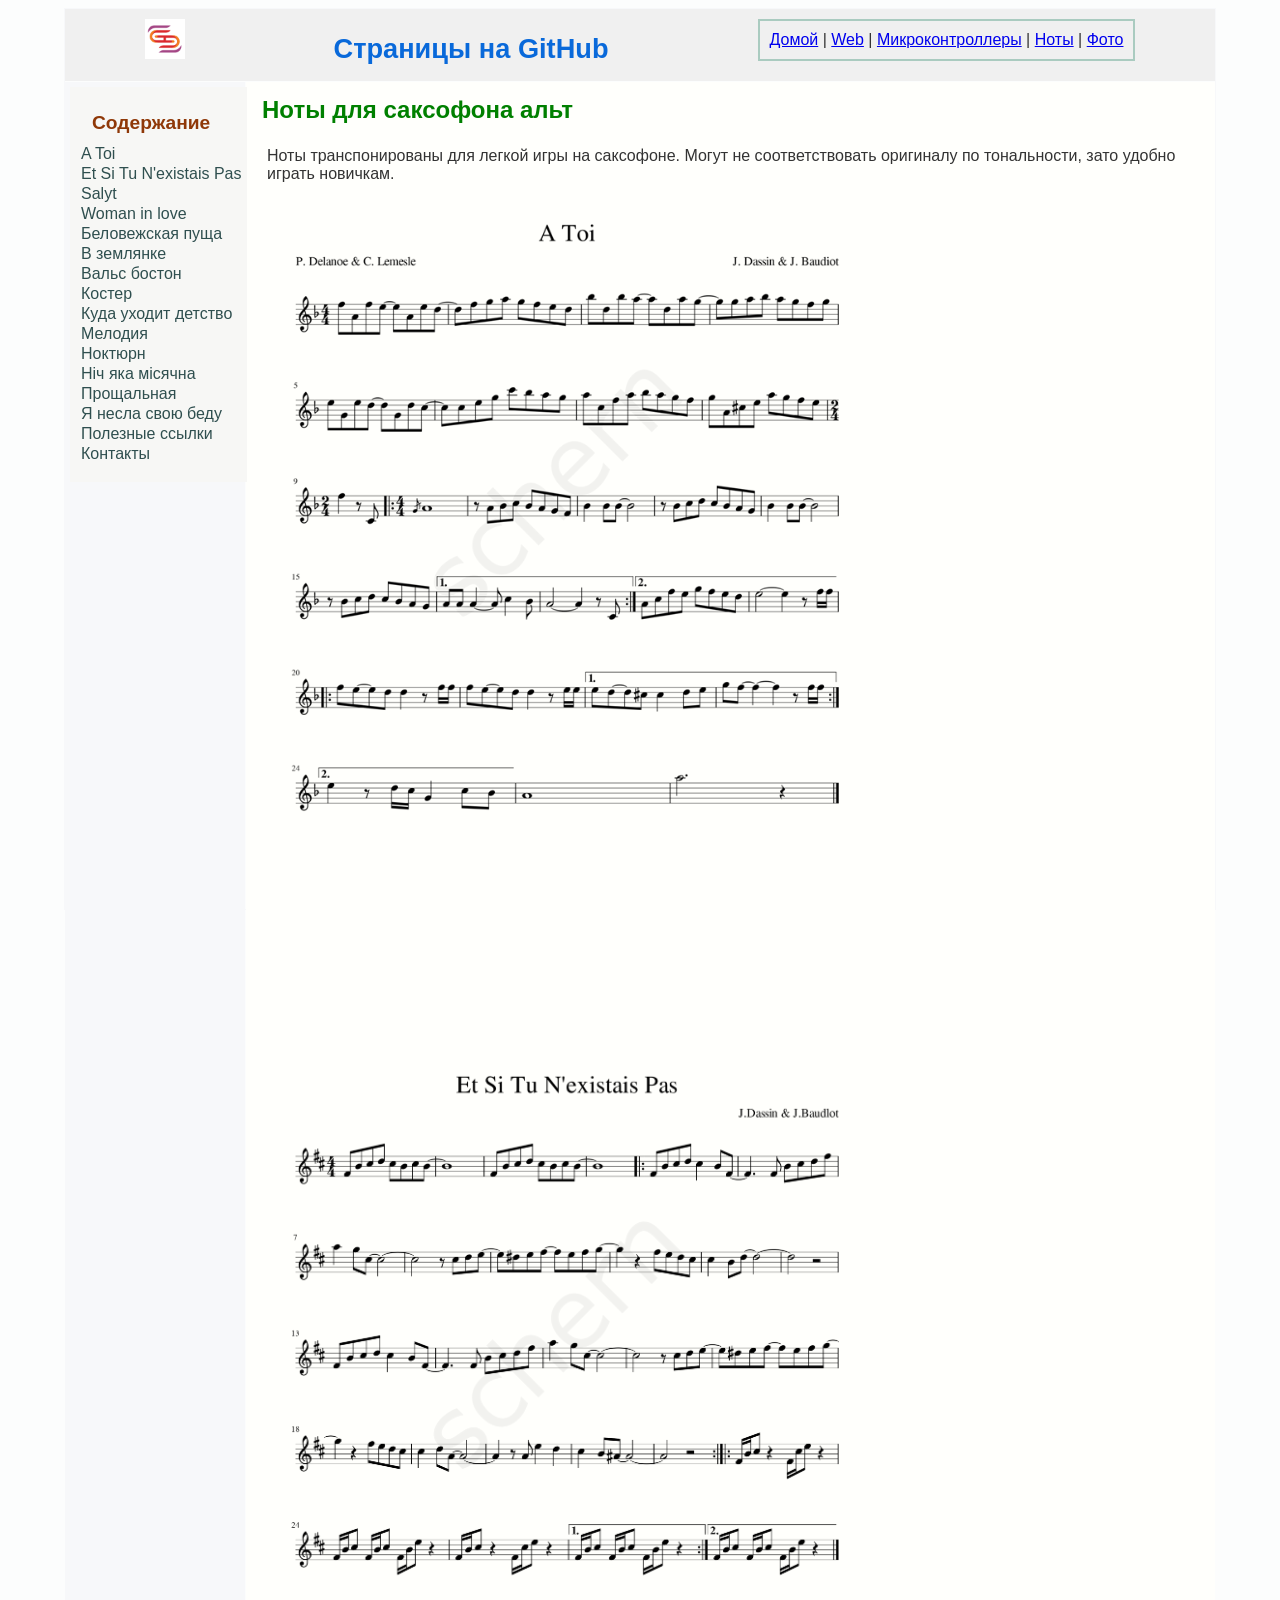
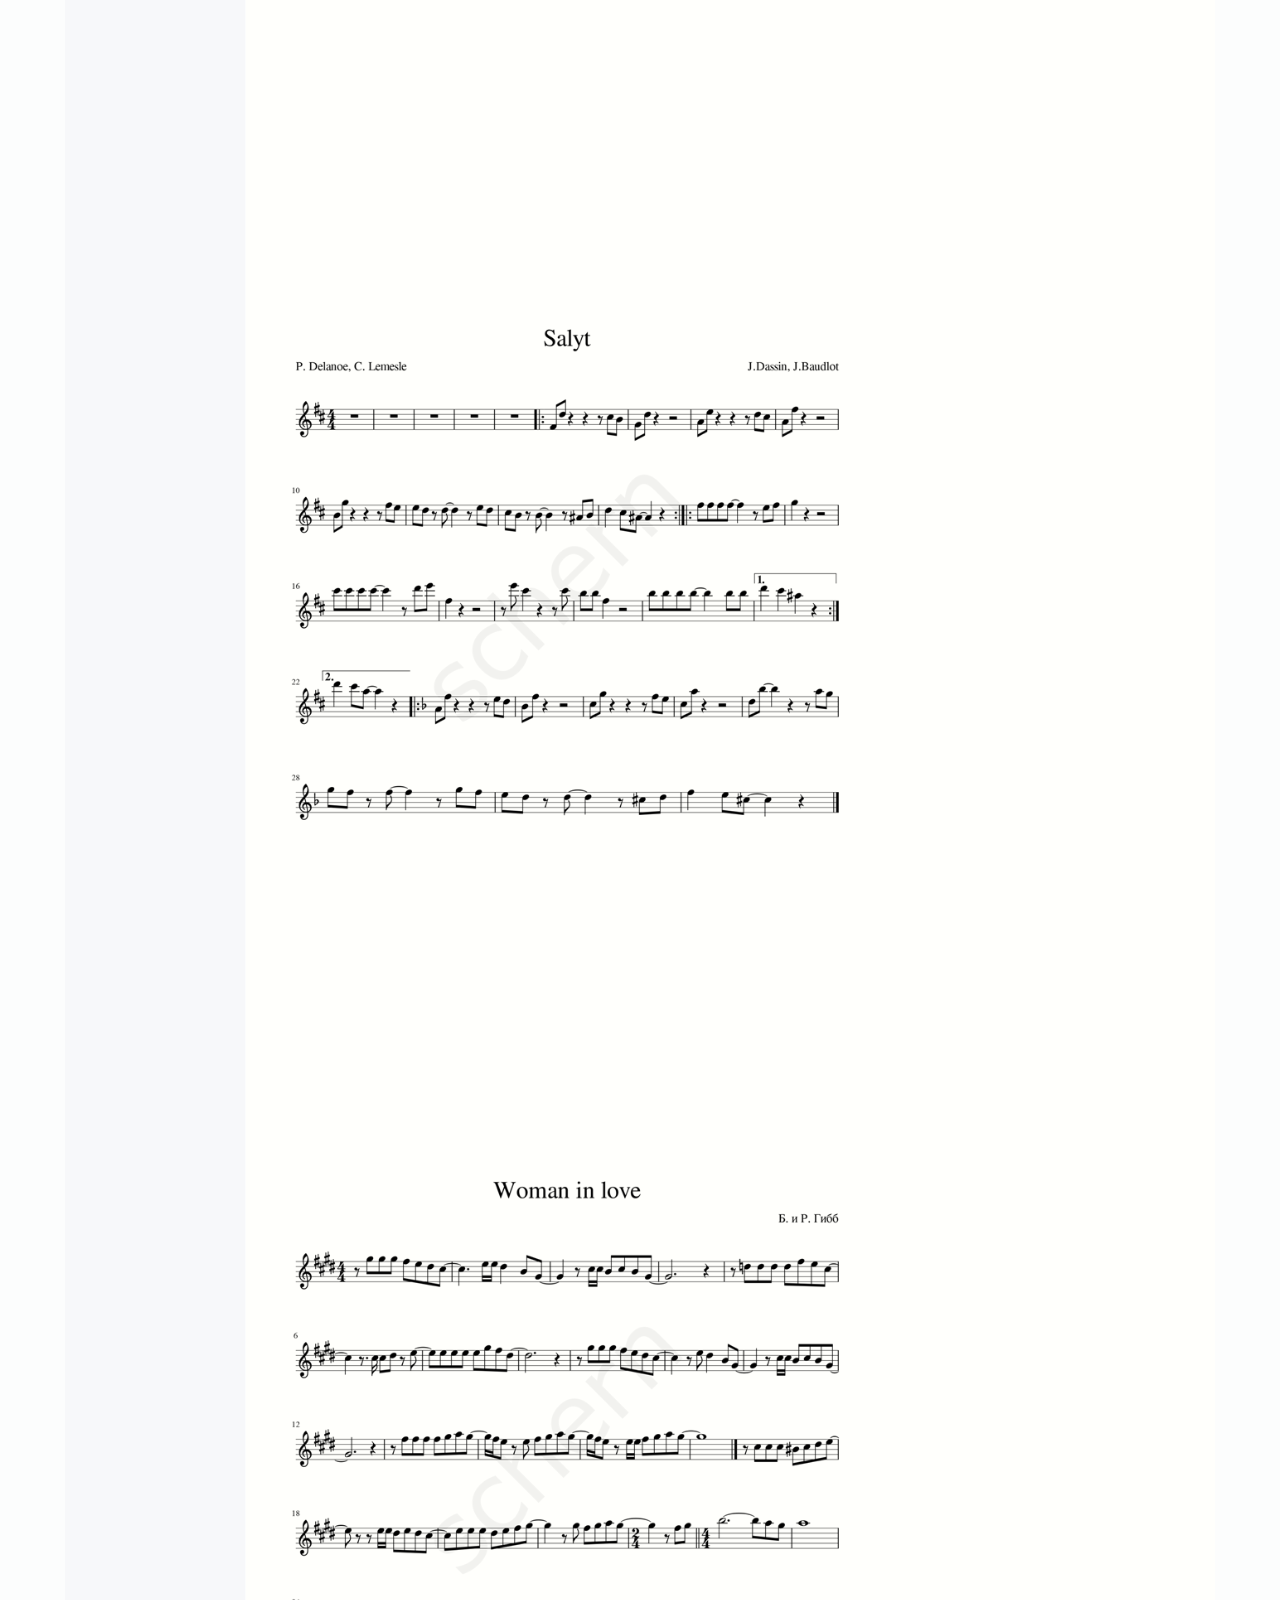
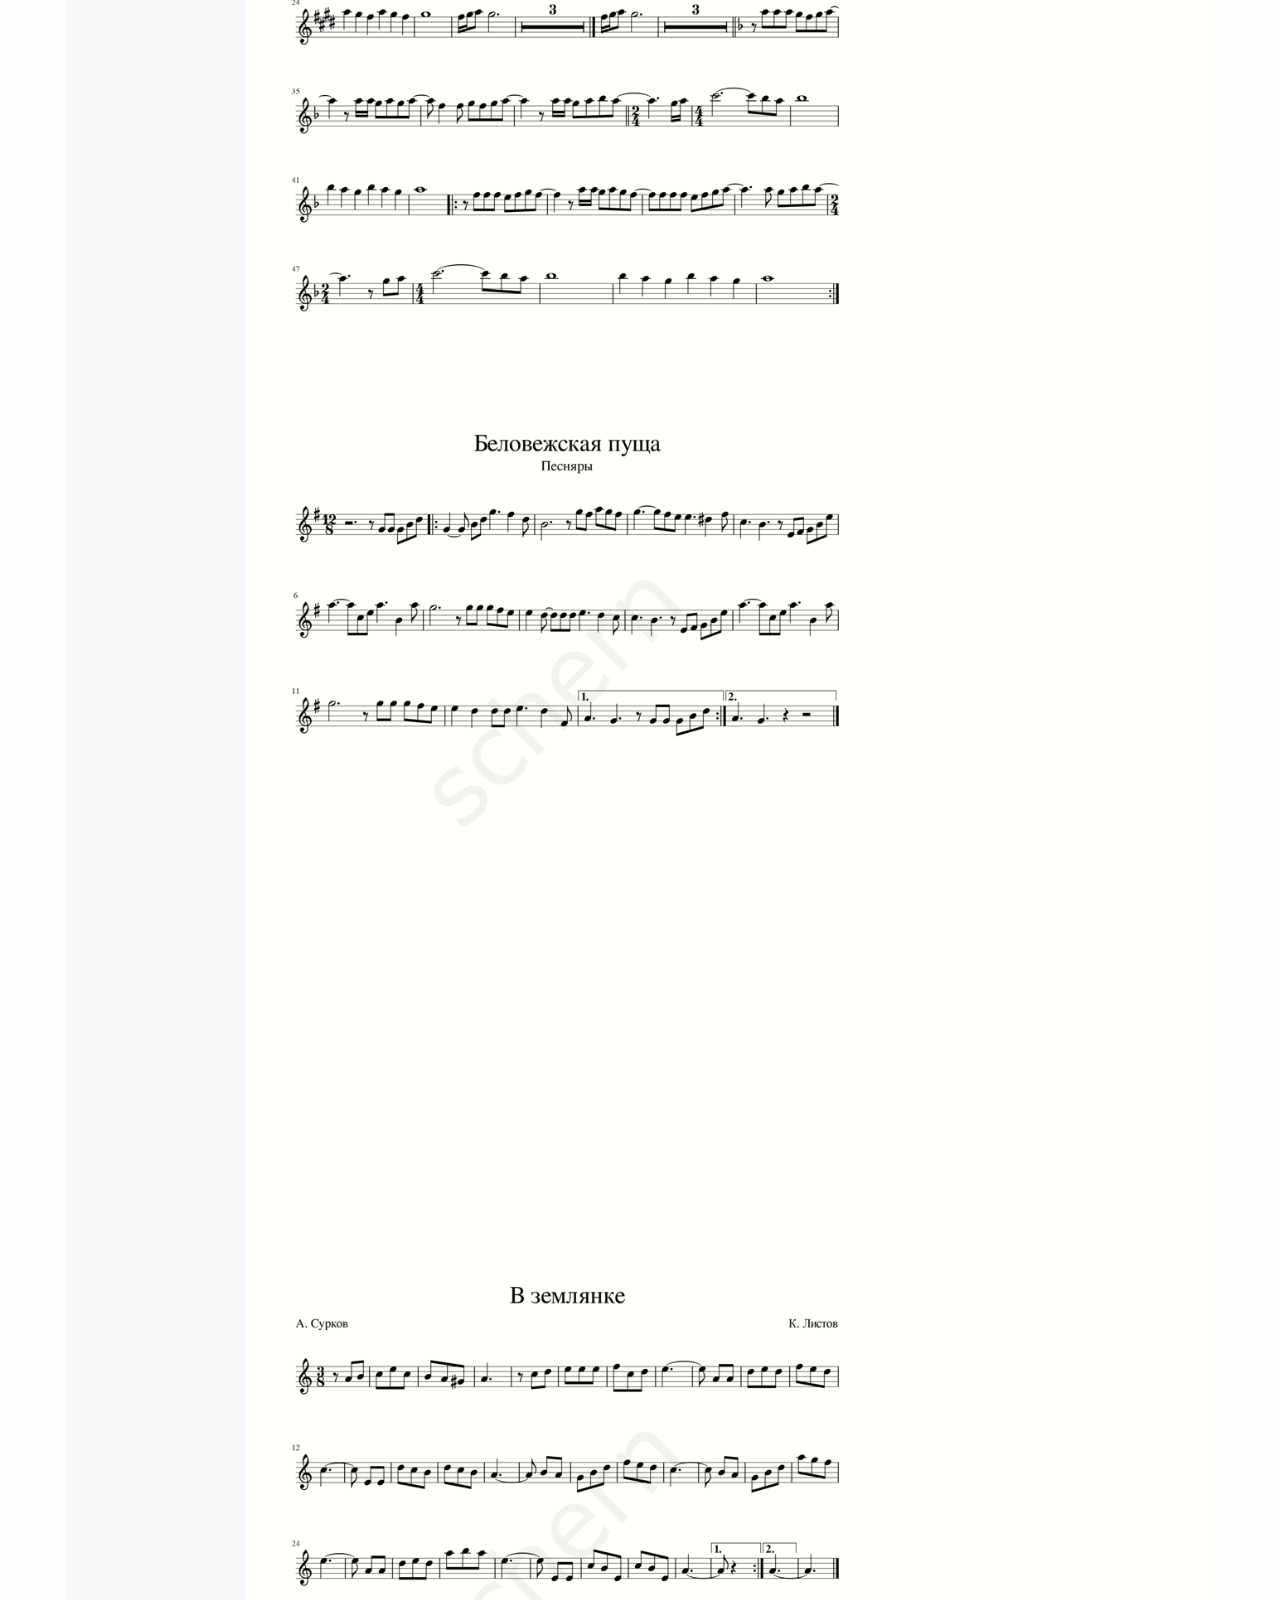
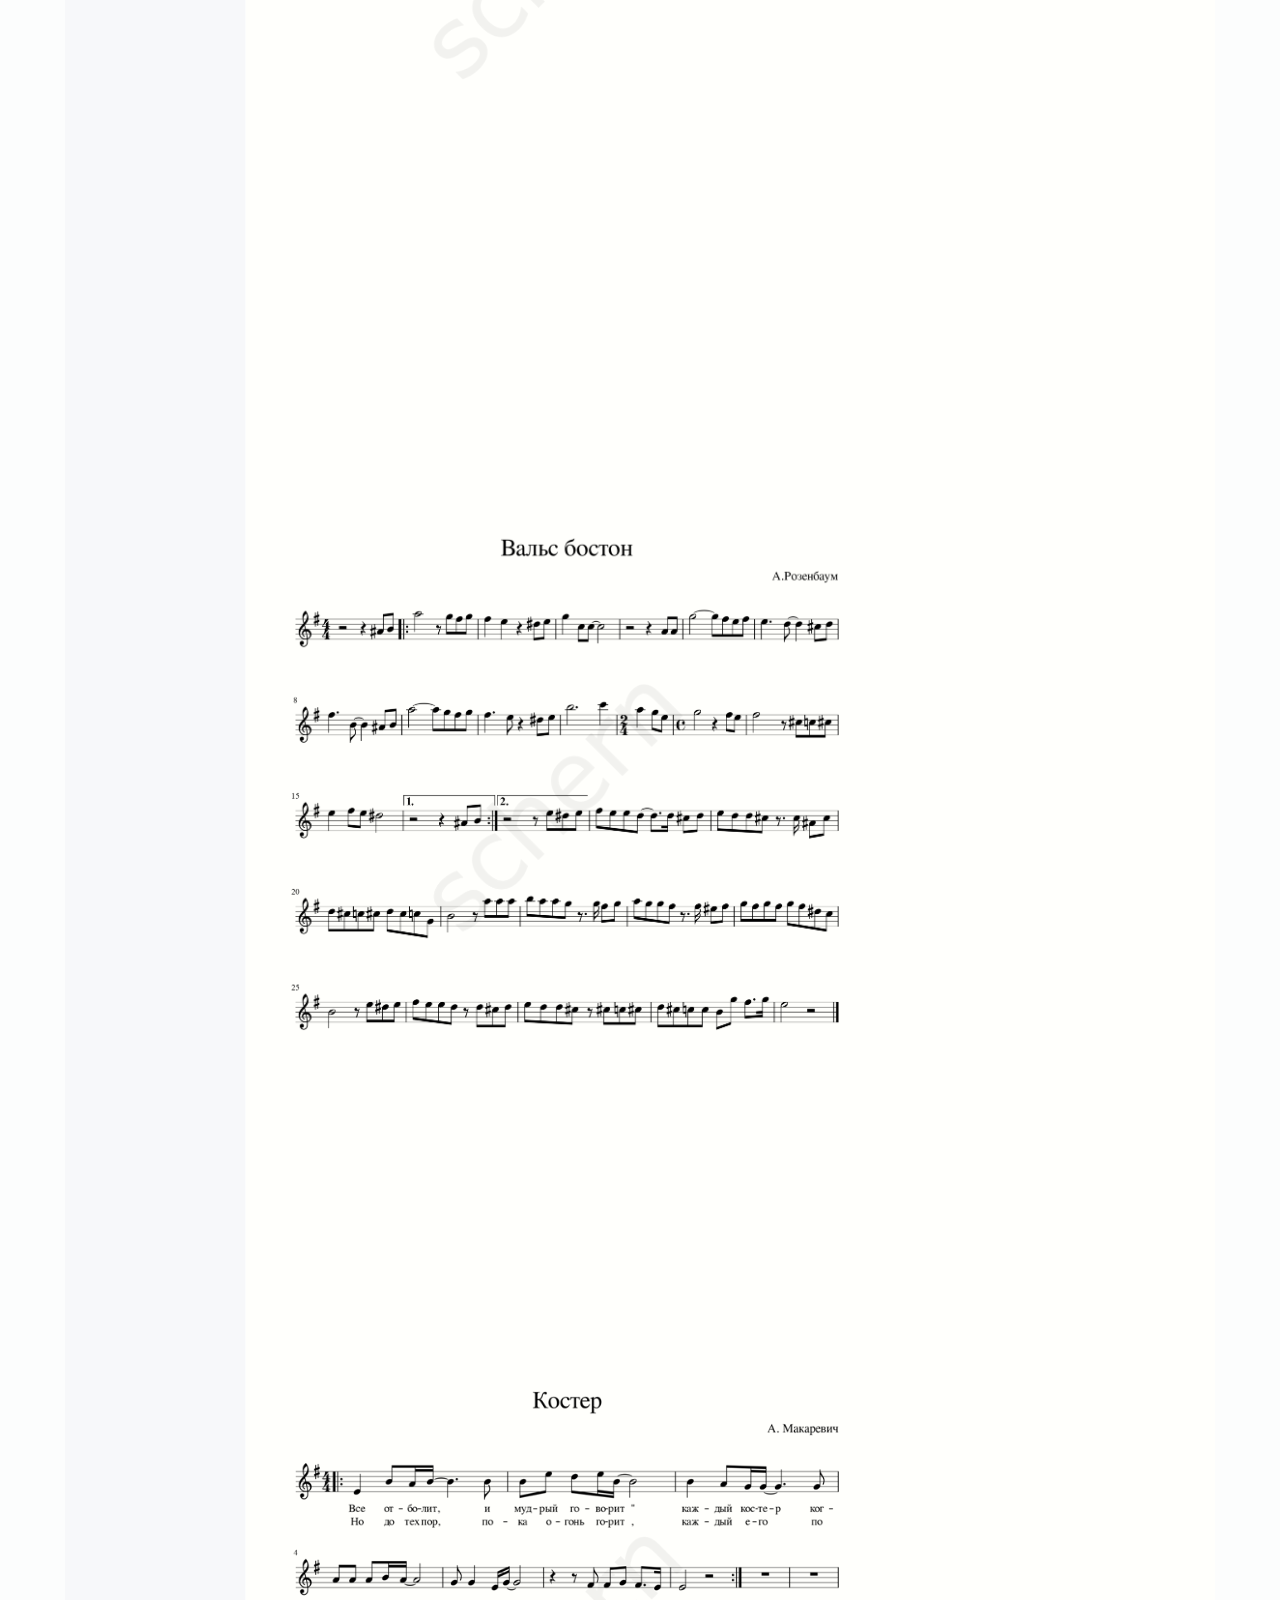
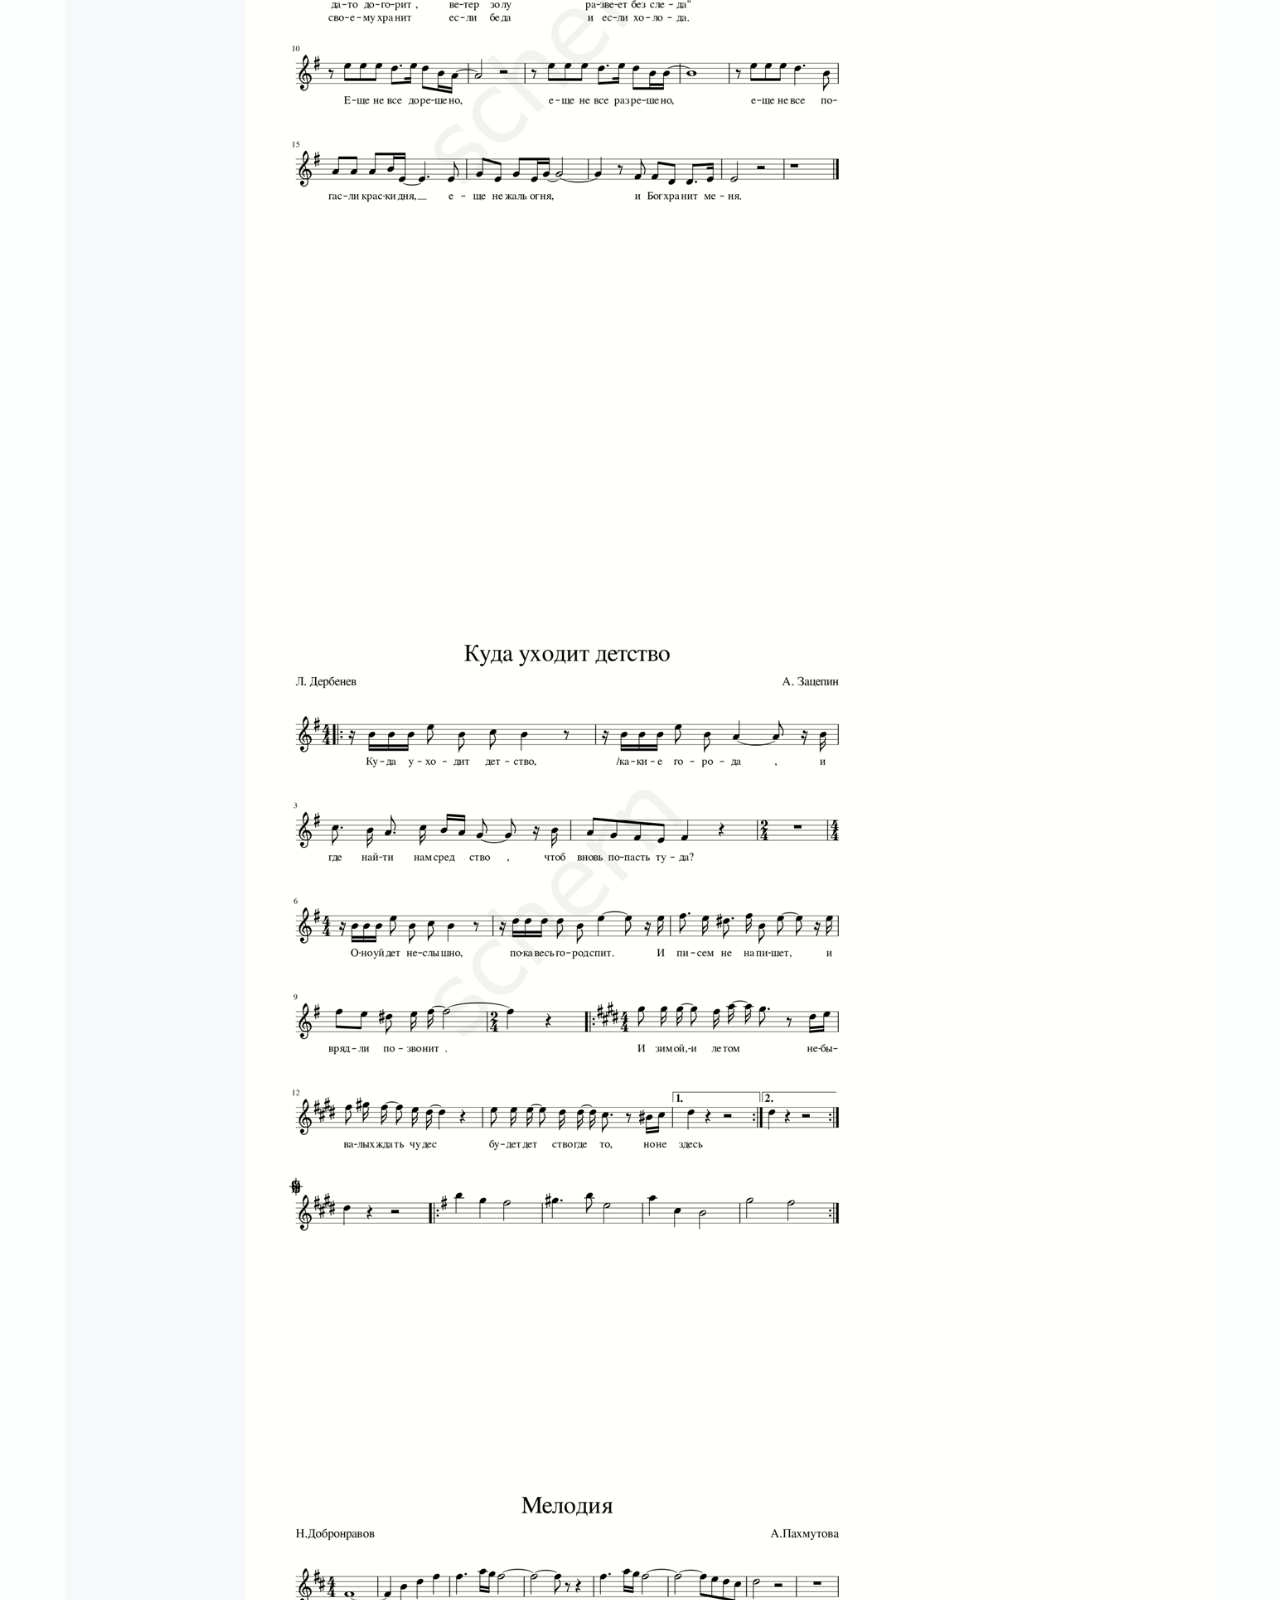
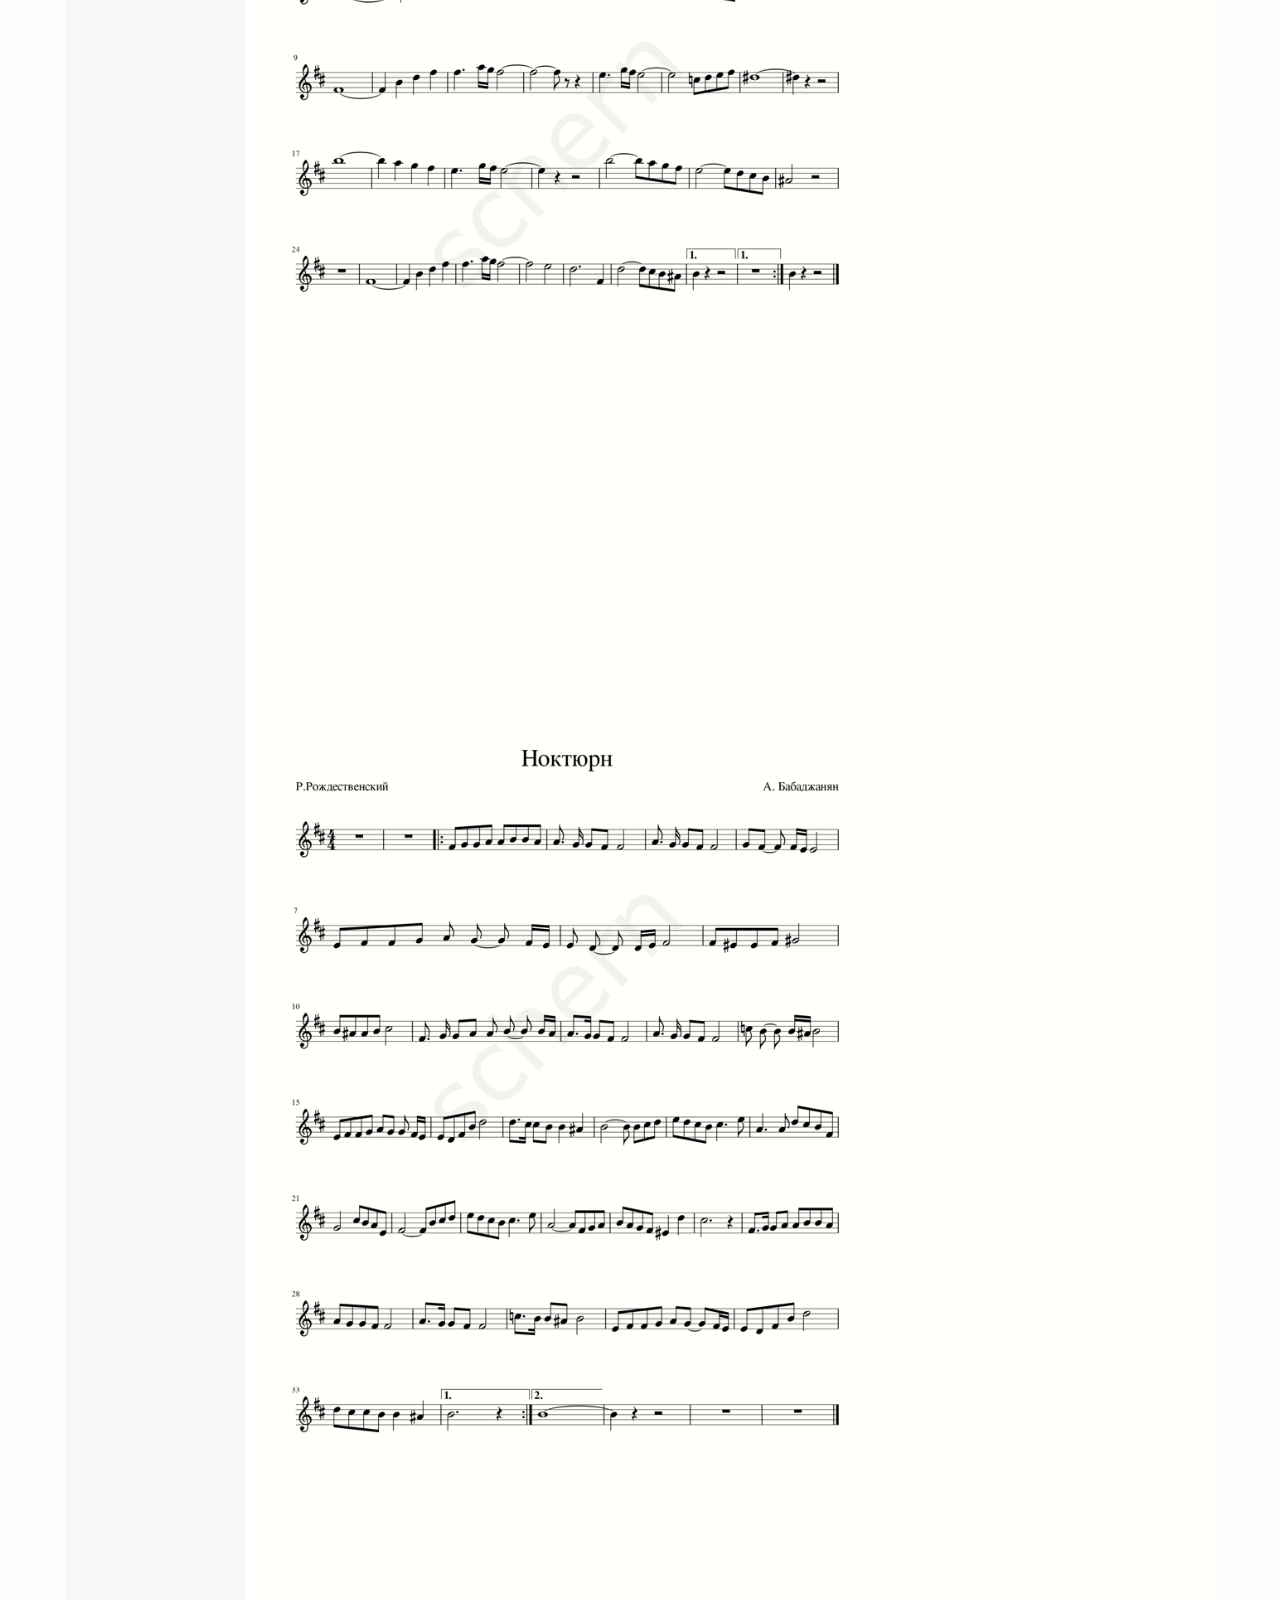
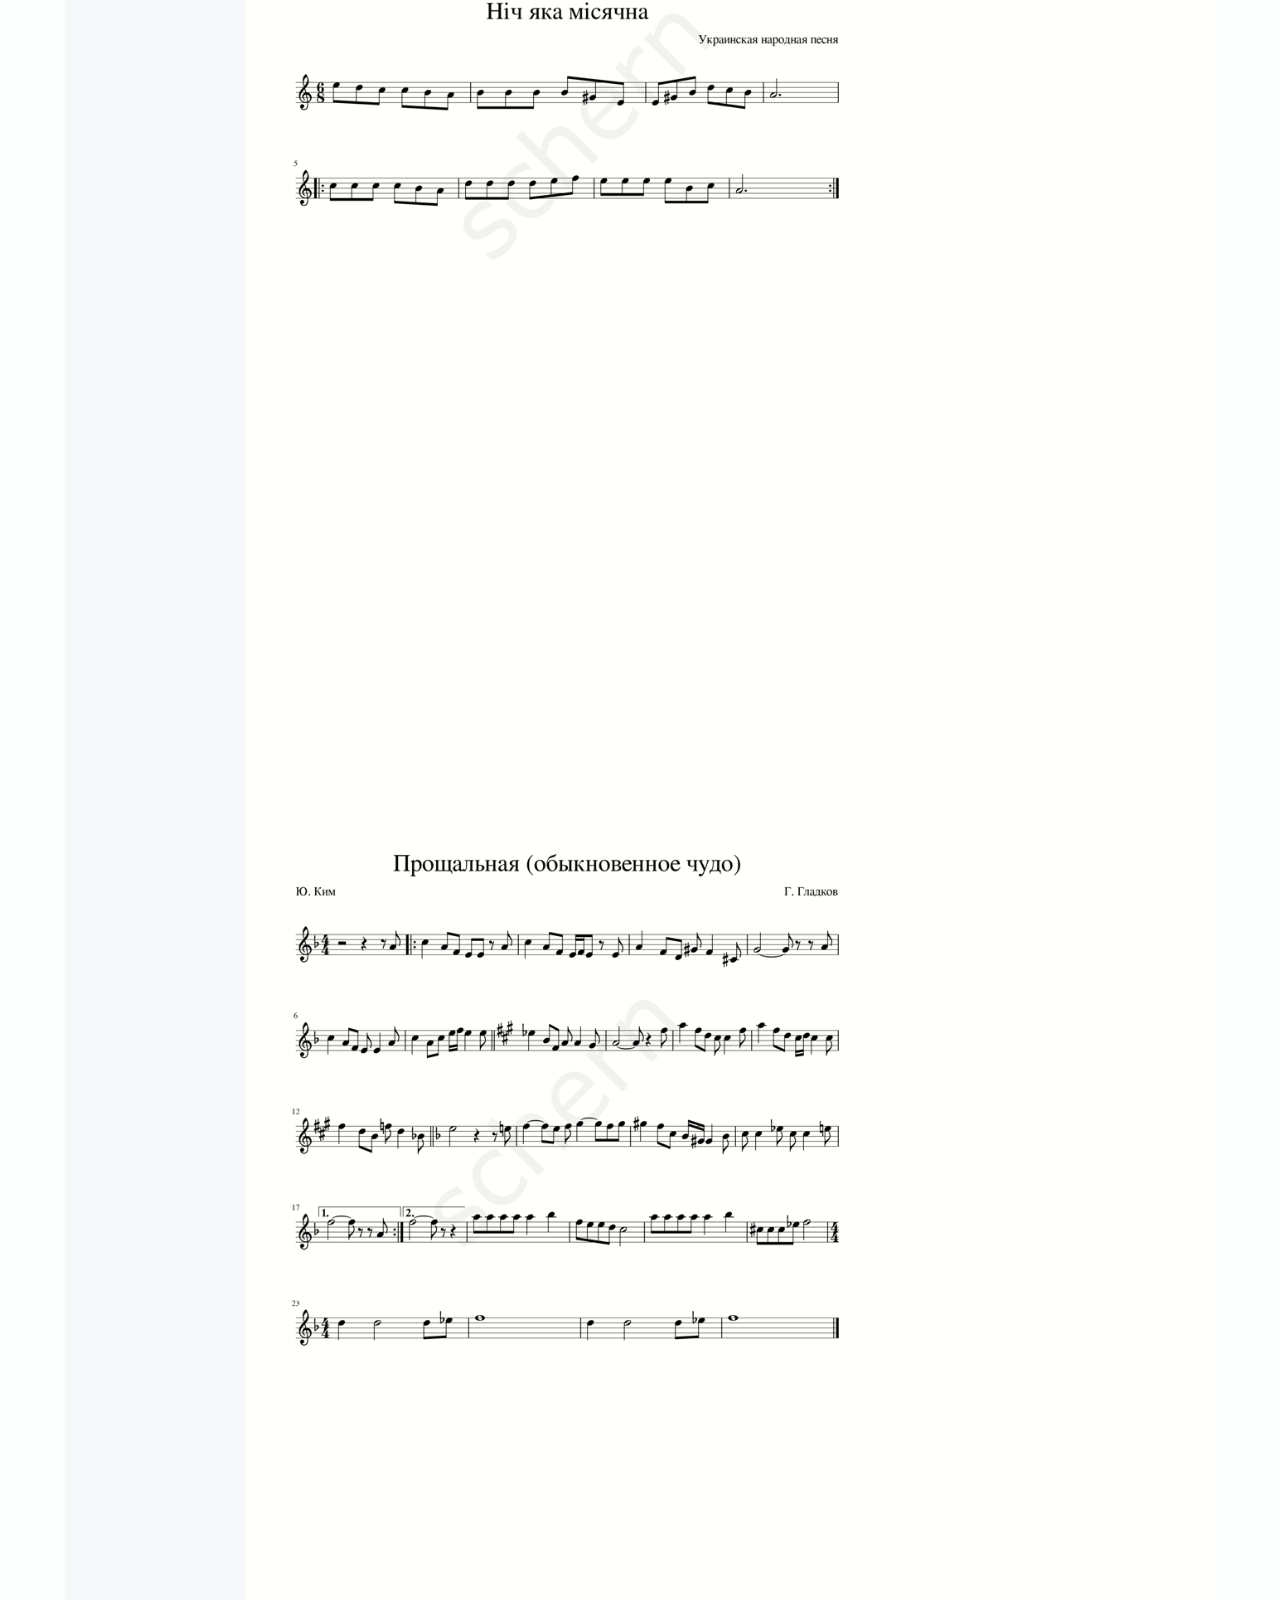
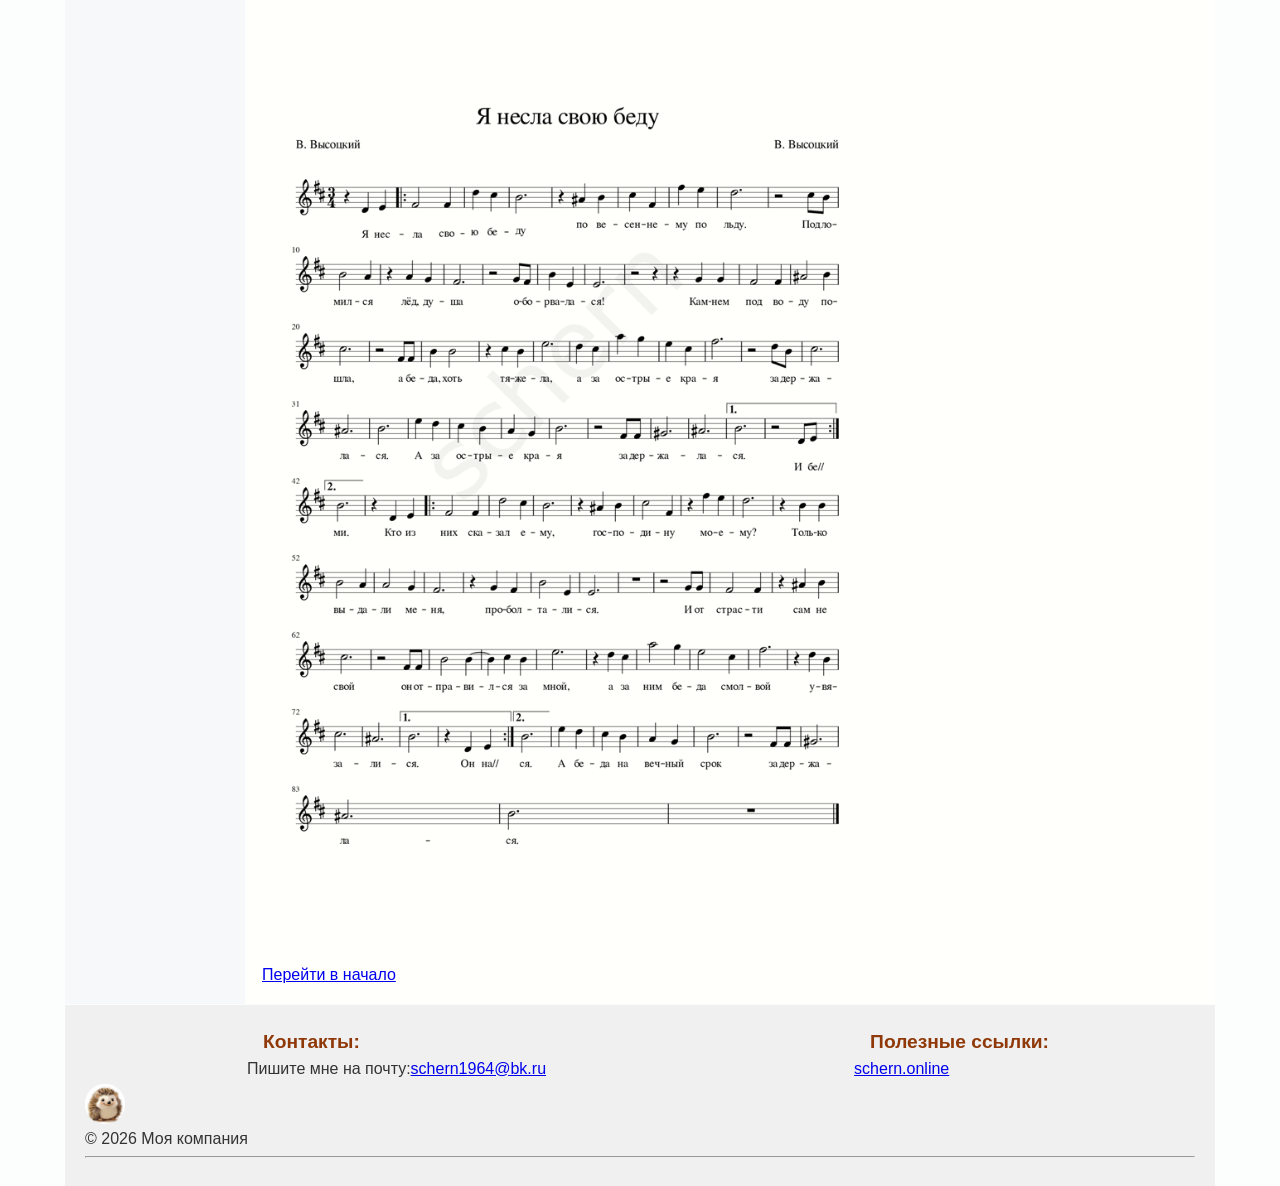
<file: note.html>
<!DOCTYPE html>
<html lang="ru">
	<meta charset="UTF-8">
	<meta name="viewport" content="width=device-width, initial-scale=1.0">
	<meta name="description" content="Одинокая страница"> 
	<meta name="keywords" content="ноты, альт, саксофон">
	<meta name="author" content="Черножуков Сергей">
	
	<title>music</title> <!-- заголовок окна веб-страницы, отображается в левом верхнем углу окна браузера -->
	<link rel="stylesheet" href="grid_style.css"> <!-- Устанавливает связь с внешним документом вроде файла со стилями или со шрифтами -->

	<!-- Yandex.Metrika counter -->
	<script type="text/javascript">
		(function(m,e,t,r,i,k,a){
			m[i]=m[i]||function(){(m[i].a=m[i].a||[]).push(arguments)};
			m[i].l=1*new Date();
			for (var j = 0; j < document.scripts.length; j++) {if (document.scripts[j].src === r) { return; }}
			k=e.createElement(t),a=e.getElementsByTagName(t)[0],k.async=1,k.src=r,a.parentNode.insertBefore(k,a)})
		(window, document,'script','https://mc.yandex.ru/metrika/tag.js?id=114276946','ym');
		ym(114276946, 'init', {
			ssr:true,
			webvisor:true,
			clickmap:true,
			ecommerce:"dataLayer",
			referrer: document.referrer,
			url: location.href,
			accurateTrackBounce:true,
			trackLinks:true
		});
	</script>
	<noscript>
		<div>
			<img src="https://mc.yandex.ru/
			watch/114276946" style="position:absolute;
			left:-9999px;" alt="" />
		</div>
	</noscript>
	<!-- /Yandex.Metrika counter -->
</head>

<body class="body-container">

	<header class="pm_header">
		<div class="header-container">
			<div class="header-logo">
				<img src="logo_cs.png" alt="Sax">
			</div>
			<div class="header-title">
				<h1><span>Страницы на GitHub</span></h1>			
			</div>
			<div class="header-nav">
				<a href="index.html">Домой</a> | <a href="./web.html">Web</a> | <a href="./prog.html">Микроконтроллеры</a> | <a href="#">Ноты</a> | <a href="./image.html">Фото</a>
			</div>	
		</div>
	</header>

	<div class="sidebar-container">
		<div class="sidebar-nav">
			<nav id="navi">
				<p class="title-nav">Содержание</p>
				<a href="#toi">A Toi</a>
				<a href="#existais">Et Si Tu N'existais Pas</a>
				<a href="#saly">Salyt</a>
				<a href="#woman">Woman in love</a>
				<a href="#forest">Беловежская пуща</a>
				<a href="#hut">В землянке</a>
				<a href="#waltz">Вальс бостон</a>
				<a href="#bonfire">Костер</a>
				<a href="#childhood">Куда уходит детство</a>			
				<a href="#melody">Мелодия</a>
				<a href="#nocturne">Ноктюрн</a>
				<a href="#moon">Нiч яка мiсячна</a>
				<a href="#farewell">Прощальная</a>
				<a href="#disaster">Я несла свою беду</a>
				<a href="#refs">Полезные ссылки</a>
				<a href="#cont">Контакты</a>			
			</nav>
		</div>
	</div>

	<div  class="main-container">
		<main>
			<a name="begin"></a>
			<h2>Ноты для саксофона альт</h2>
		</main>

		<article>
			<p>Ноты транспонированы для легкой игры на саксофоне. Могут не соответствовать оригиналу по тональности, зато удобно играть новичкам.</p>
			<p>
				<img id="toi" src="note/A Toi_J.Dassin.png" alt="A Toi">
				<img id="existais" src="note/Et_Si_Tu_N'existais_Pas.png" alt="Existais Pas">
				<img id="saly" src="note/Salyt.png" alt="Salyt">			
				<img id="woman" src="note/Woman_in_love.png" alt="Woman">
				<img id="forest" src="note/Беловежская пуща.png" alt="Пуща">
				<img id="hut" src="note/В землянке.png" alt="Землянка">			
				<img id="waltz" src="note/Вальс бостон.png" alt="Вальс">			
				<img id="bonfire" src="note/Костер.png" alt="Костер">
				<img id="childhood" src="note/Куда уходит детство.png" alt="Детство">
				<img id="melody" src="note/Мелодия.png" alt="Мелодия">						
				<img id="nocturne" src="note/Ноктюрн.png" alt="Ноктюрн">			
				<img id="moon" src="note/Нiч_яка_мiсячна.png" alt="Нiч">
				<img id="farewell" src="note/Прощальная_(обыкновенное_чудо).png" alt="Прощальная">
				<img id="disaster" src="note/Я несла свою беду.png" width="500px" alt="Беда">
			</p>
		
		<!-- Изображение с заголовком 
		<figure>
			<img src="note/A Toi_J.Dassin.png" width="500rem" alt="A Toi">
	<br>
			<img src="note/Woman_in_love.png" width="500px" alt="Woman">
	<br>	
			<img src="note/Нiч_яка_мiсячна.png" width="500px" alt="Нiч">
	<br>
			<img src="note/Прощальная_(обыкновенное_чудо).png" width="500px" alt="Прощальная">
	<br>
			<img src="note/Я несла свою беду.png" width="500px" alt="Беда">
	<br>
		</figure>
		-->
		</article>
		
		<br>
		<a href="#begin">Перейти в начало</a>
		<br>
	</div>

	<footer class="footer-container">
		<div class="footer-wr">
			<div class="footer-ref">
				<p class="hd" id="cont">Контакты:</p>
				<p>Пишите мне на почту:<a href="mailto:schern1964@bk.ru">schern1964@bk.ru</a></p>
			</div>
			<div class="footer-ref">
				<p class="hd" id="refs">Полезные ссылки:</p>
				<p>
					<a href="https://schern.online/">schern.online</a>
				</p>		
			</div>			
		</div>
		
		<div class="footer-logo">
			<img src="hedgehog.png"alt="Ёжик">		
		</div>			
		<p>© 2026 Моя компания</p>
		<hr>	

	</footer>
	
</body>
</html>
</file>
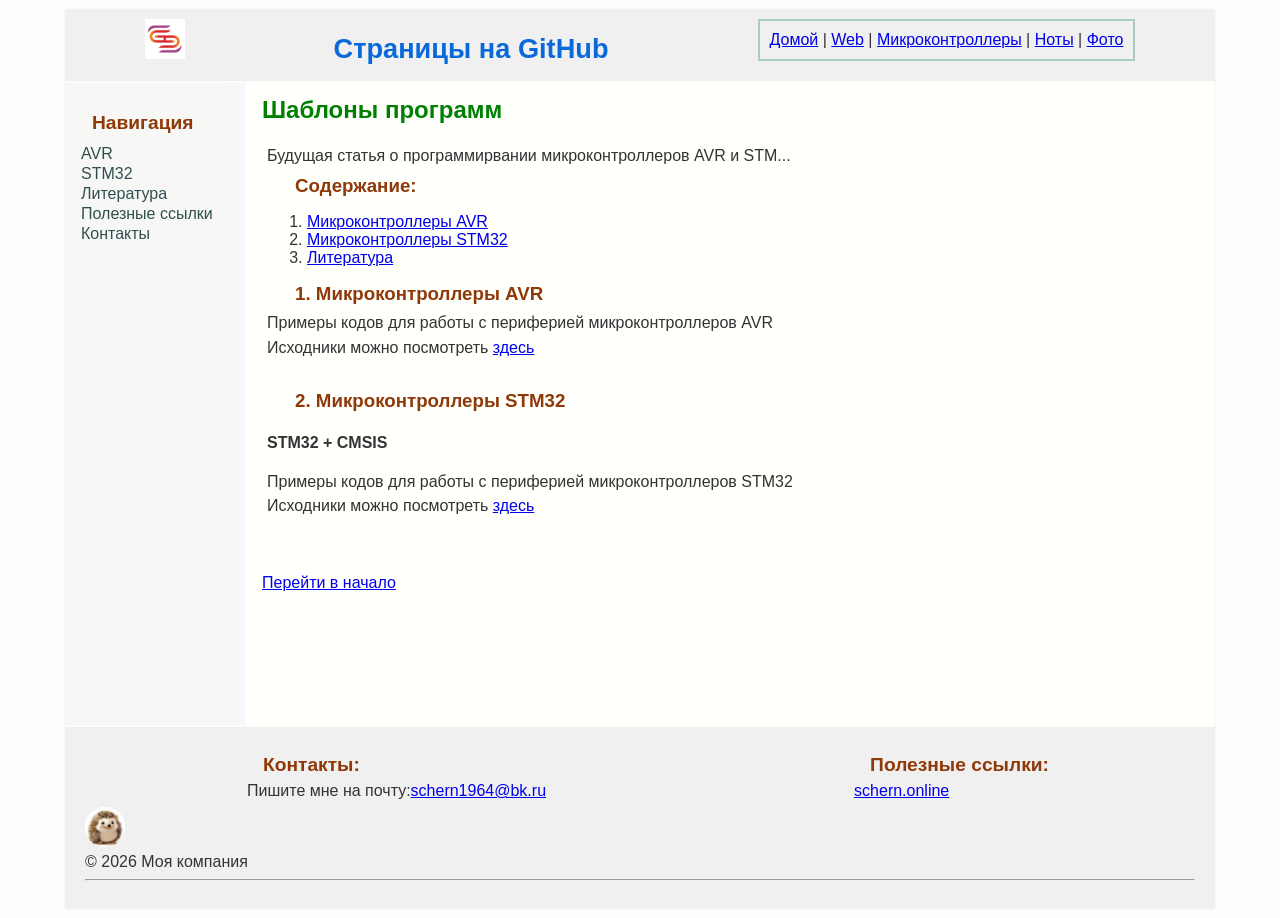
<file: prog.html>
<!DOCTYPE html>
<html lang="ru">
<head>
	<meta charset="UTF-8"> <!-- charset=".." атрибут задает кодировку документа --> 
	<meta name="viewport" content="width=device-width, initial-scale=1.0">
	<!-- Описание страницы (для поисковых систем) -->
	<meta name="description" content="шаблоны программ">
	<meta name="keywords" content="программирование, AVR, STM">
	<meta name="author" content="Черножуков Сергей">
	
	<title>programs</title>
	<link rel="stylesheet" href="grid_style.css"> <!-- Устанавливает связь с внешним документом вроде файла со стилями или со шрифтами -->

	<!-- Yandex.Metrika counter -->
	<script type="text/javascript">
		(function(m,e,t,r,i,k,a){
			m[i]=m[i]||function(){(m[i].a=m[i].a||[]).push(arguments)};
			m[i].l=1*new Date();
			for (var j = 0; j < document.scripts.length; j++) {if (document.scripts[j].src === r) { return; }}
			k=e.createElement(t),a=e.getElementsByTagName(t)[0],k.async=1,k.src=r,a.parentNode.insertBefore(k,a)})
		(window, document,'script','https://mc.yandex.ru/metrika/tag.js?id=114276946','ym');
		ym(114276946, 'init', {
			ssr:true,
			webvisor:true,
			clickmap:true,
			ecommerce:"dataLayer",
			referrer: document.referrer,
			url: location.href,
			accurateTrackBounce:true,
			trackLinks:true
		});
	</script>
	<noscript>
		<div>
			<img src="https://mc.yandex.ru/
			watch/114276946" style="position:absolute;
			left:-9999px;" alt="" />
		</div>
	</noscript>
	<!-- /Yandex.Metrika counter -->
	
</head>

<body class="body-container">
	<header class="pm_header">
		<div class="header-container">
			<div class="header-logo">
				<img src="logo_cs.png" alt="Sax">
			</div>
			<div class="header-title">
				<h1><span>Страницы на GitHub</span></h1>			
			</div>
			<div class="header-nav">
				<a href="index.html">Домой</a> | <a href="./web.html">Web</a> | <a href="#">Микроконтроллеры</a> | <a href="./note.html">Ноты</a> | <a href="./image.html">Фото</a>
			</div>	
		</div>
	</header>
	
	<div class="sidebar-container">
		<div class="sidebar-nav">
			<nav id="navi">
				<p class="title-nav">Навигация</p>
				<a href="#avr">AVR</a>
				<a href="#stm">STM32</a>
				<a href="#reference">Литература</a>
				<a href="#refs">Полезные ссылки</a>
				<a href="#cont">Контакты</a>			
			</nav>
		</div>
	</div>
	
	<div  class="main-container">
		<main>
			<a name="begin"></a>
			<h2>Шаблоны программ</h2>
		</main>
	
	<article>
		<p>Будущая статья о программирвании микроконтроллеров AVR и STM...</p>	
		<h3><a name="contents"></a>Содержание:</h3> 	<!-- Заголовок третьего уровня -->
				<ol>	<!-- Нумерованный список -->
					<li> <a href="#avr">Микроконтроллеры AVR</a></li>			
					<li> <a href="#stm">Микроконтроллеры STM32</a></li>
					<li> <a href="#reference">Литература</a></li>								
				</ol>
		<h3><a name="avr"></a>1. Микроконтроллеры AVR</h3>
			<p>Примеры кодов для работы с периферией микроконтроллеров AVR</p>
			<p>Исходники можно посмотреть <a href="https://github.com/sichern/AVR-fragments">здесь<a></p>
			<br>
		<h3><a name="stm"></a>2. Микроконтроллеры STM32</h3>
			<h4>STM32 + CMSIS</h4>
			<p>Примеры кодов для работы с периферией микроконтроллеров STM32</p>
			<p>Исходники можно посмотреть <a href="https://github.com/sichern/STM32-fragments">здесь<a></p>
			<br>			
		</article>
		
		<br>
		<a href="#begin">Перейти в начало</a>
		<br>
	</div>

	<footer class="footer-container">
		<div class="footer-wr">
			<div class="footer-ref">
				<p class="hd" id="cont">Контакты:</p>
				<p>Пишите мне на почту:<a href="mailto:schern1964@bk.ru">schern1964@bk.ru</a></p>
			</div>
			<div class="footer-ref">
				<p class="hd" id="refs">Полезные ссылки:</p>
				<p>
					<a href="https://schern.online/">schern.online</a>
				</p>		
			</div>			
		</div>
		
		<div class="footer-logo">
			<img src="hedgehog.png"alt="Ёжик">		
		</div>			
		<p>© 2026 Моя компания</p>
		<hr>	

	</footer>
	
</body>
</html>
</file>
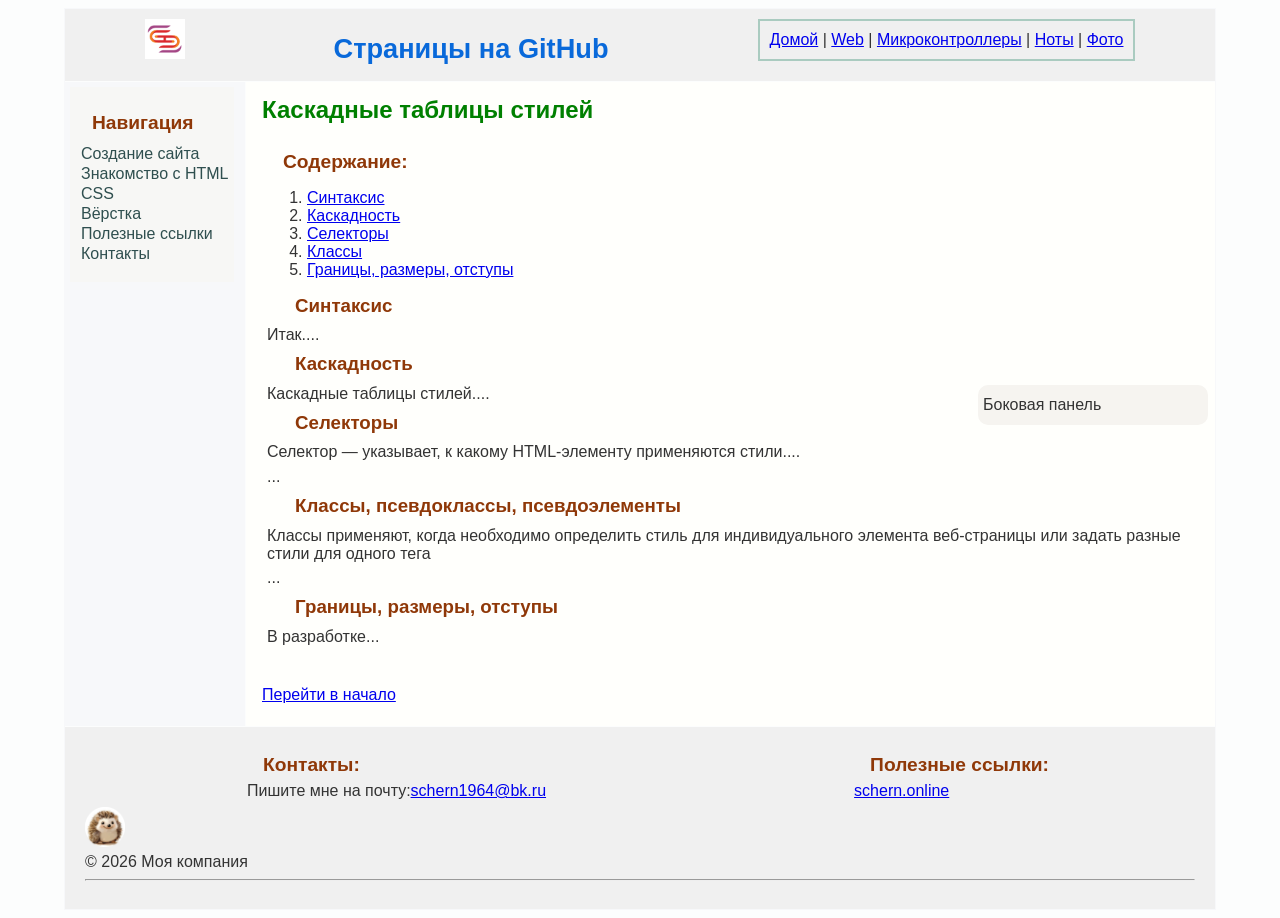
<file: style.html>
<!DOCTYPE html>
<html lang="ru" >
<head>
	<meta charset="UTF-8">
	<meta name="viewport" content="width=device-width, initial-scale=1.0, viewport-fit=cover, minimum-scale=1">
	<meta name="description" content="Статические HTML страницы"> 
	<meta name="keywords" content="HTML, CSS, теги, атрибуты, фото, ноты, альт, саксофон, программирование, AVR, STM">
	<meta name="author" content="Черножуков Сергей">
	<title>html</title>
	<link rel="stylesheet" href="grid_style.css">

	<!-- Yandex.Metrika counter -->
	<script type="text/javascript">
		(function(m,e,t,r,i,k,a){
			m[i]=m[i]||function(){(m[i].a=m[i].a||[]).push(arguments)};
			m[i].l=1*new Date();
			for (var j = 0; j < document.scripts.length; j++) {if (document.scripts[j].src === r) { return; }}
			k=e.createElement(t),a=e.getElementsByTagName(t)[0],k.async=1,k.src=r,a.parentNode.insertBefore(k,a)})
		(window, document,'script','https://mc.yandex.ru/metrika/tag.js?id=114276946','ym');
		ym(114276946, 'init', {
			ssr:true,
			webvisor:true,
			clickmap:true,
			ecommerce:"dataLayer",
			referrer: document.referrer,
			url: location.href,
			accurateTrackBounce:true,
			trackLinks:true
		});
	</script>
	<noscript>
		<div>
			<img src="https://mc.yandex.ru/
			watch/114276946" style="position:absolute;
			left:-9999px;" alt="" />
		</div>
	</noscript>
	<!-- /Yandex.Metrika counter -->
</head>

<body class="body-container">
	<header class="pm_header">
		<div class="header-container">
			<div class="header-logo">
				<img src="logo_cs.png" alt="Логотип">
			</div>
			<div class="header-title">
				<h1><span>Страницы на GitHub</span></h1>			
			</div>
			<div class="header-nav">
				<a href="index.html">Домой</a> | <a href="./web.html">Web</a> | <a href="./prog.html">Микроконтроллеры</a> | <a href="./note.html">Ноты</a> | <a href="./image.html">Фото</a>
			</div>
<!--			
			<div class="header-nav">
				navi2asaas
			</div>
			<div class="header-nav">
				navi3asasa
			</div>
-->			
		</div>
	</header>
	
	<div class="sidebar-container">
		<div class="sidebar-nav">
			<nav id="navi">
				<p class="title-nav">Навигация</p>
				<a href="./web.html">Создание сайта</a>
				<a href="./mark.html">Знакомство с HTML</a>
				<a href="#">CSS</a>
				<a href="./layout.html">Вёрстка</a>
				<a href="#refs">Полезные ссылки</a>
				<a href="#cont">Контакты</a>			
			</nav>
		</div>
	</div>
	
	<div  class="main-container"> 
		<main>
			<a name="begin"></a>
			<h2>Каскадные таблицы стилей</h2>
		</main>
		<article>
			<a name="contents"></a>
			<p class="title-nav">Содержание:</p>
					<ol>
						<li> <a href="#syntax">Синтаксис</a></li>
						<li> <a href="#cascad">Каскадность</a></li>						
						<li> <a href="#select">Селекторы</a></li>
						<li> <a href="#clas">Классы</a></li>	
						<li> <a href="#bord">Границы, размеры, отступы</a></li>							
					</ol>

			<section id="syntax">
				<h3>Синтаксис</h3>	
				<p>
					Итак....
				</p>
			</section>
			
			<section id="cascad">
				<h3>Каскадность</h3>
				<aside>
					<p>Боковая панель</p>
				</aside>				
				<p>
					Каскадные таблицы стилей.... 
				</p>
			</section>
			
			<section id="select">
				<h3>Селекторы</h3>
				<p>
					Селектор — указывает, к какому HTML-элементу применяются стили....
				</p>
				<p>
					...
				</p>
			</section>
			
			<section id="clas">
				<h3>Классы, псевдоклассы, псевдоэлементы</h3>			
				<p>
					Классы применяют, когда необходимо определить стиль для индивидуального элемента веб-страницы или задать разные стили для одного тега
				</p>
				<p>
					...
				</p>
			</section>

			<section id="bord">
				<h3>Границы, размеры, отступы</h3>		
				<p>
					В разработке...
				</p>
			</section>
			
		</article>
		
		<br>
		<a href="#begin">Перейти в начало</a>
		<br>
	</div class="main-container">
	
	<footer class="footer-container">
		<div class="footer-wr">
			<div class="footer-ref">
				<p class="hd" id="cont">Контакты:</p>
				<p>Пишите мне на почту:<a href="mailto:schern1964@bk.ru">schern1964@bk.ru</a></p>
			</div>
			<div class="footer-ref">
				<p class="hd" id="refs">Полезные ссылки:</p>
				<p>
					<a href="https://schern.online/">schern.online</a>
				</p>			
			</div>			
		</div>
		
		<div class="footer-logo">
			<img src="hedgehog.png"alt="Ёжик">		
		</div>			
		<p>© 2026 Моя компания</p>
		<hr>	

	</footer>
	
</body>
</html>
</file>
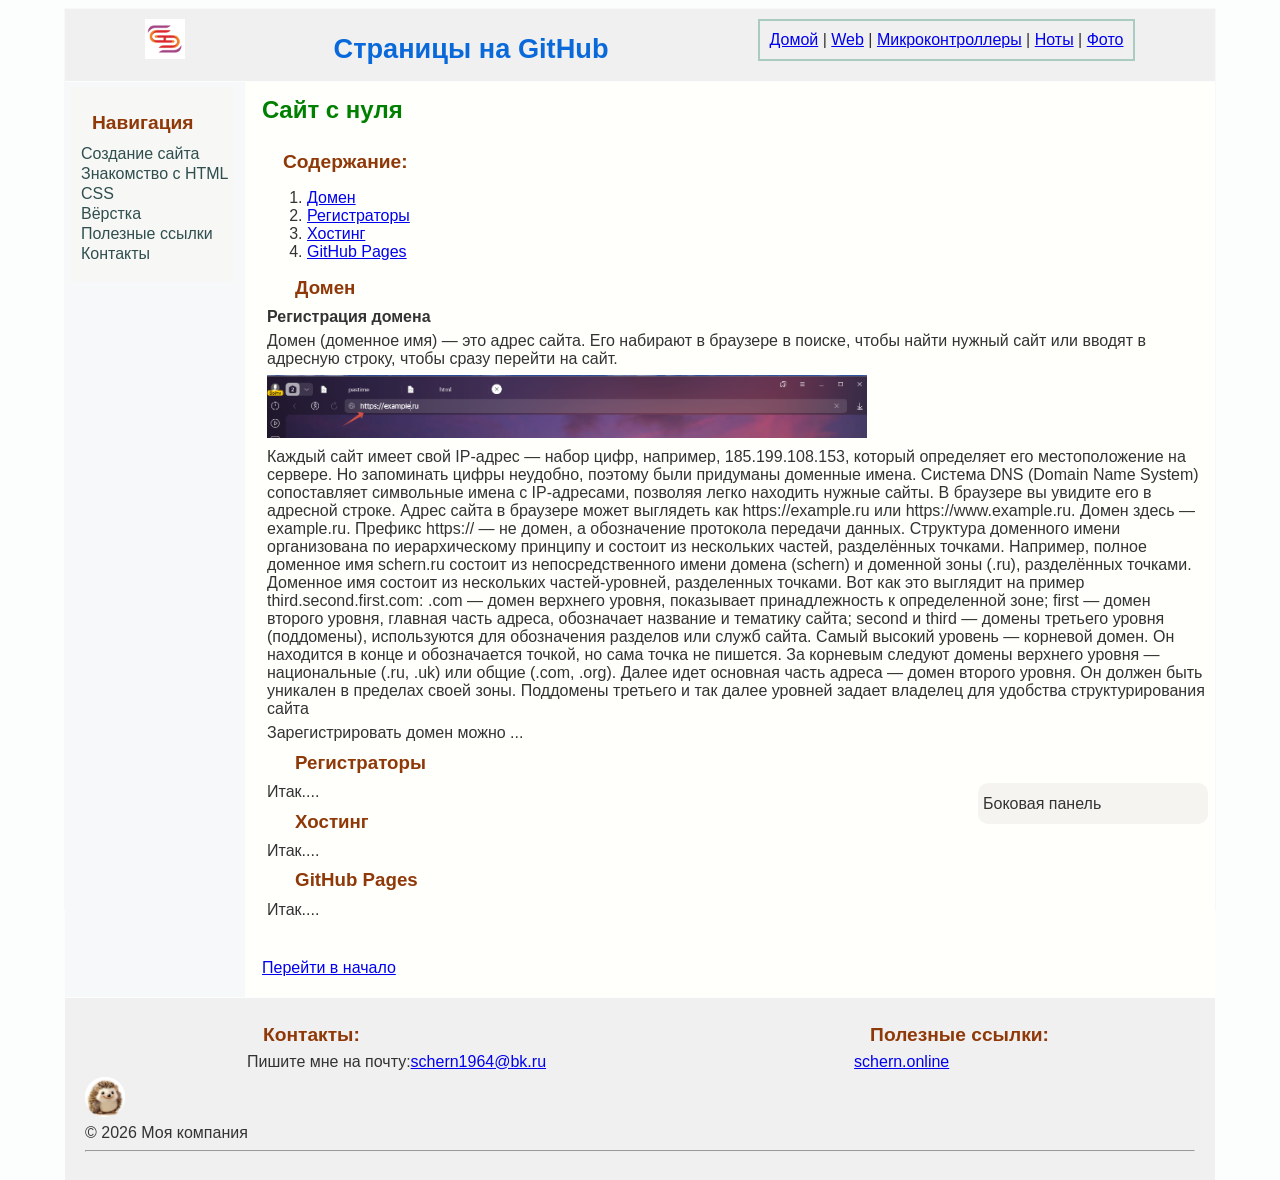
<file: web.html>
<!DOCTYPE html>
<html lang="ru" >
<head>
	<meta charset="UTF-8">
	<meta name="viewport" content="width=device-width, initial-scale=1.0, viewport-fit=cover, minimum-scale=1">
	<meta name="description" content="Статические HTML страницы"> 
	<meta name="keywords" content="HTML, CSS">
	<meta name="author" content="Черножуков Сергей">
	<title>html</title>
	<link rel="stylesheet" href="grid_style.css">

	<!-- Yandex.Metrika counter -->
	<script type="text/javascript">
		(function(m,e,t,r,i,k,a){
			m[i]=m[i]||function(){(m[i].a=m[i].a||[]).push(arguments)};
			m[i].l=1*new Date();
			for (var j = 0; j < document.scripts.length; j++) {if (document.scripts[j].src === r) { return; }}
			k=e.createElement(t),a=e.getElementsByTagName(t)[0],k.async=1,k.src=r,a.parentNode.insertBefore(k,a)})
		(window, document,'script','https://mc.yandex.ru/metrika/tag.js?id=114276946','ym');
		ym(114276946, 'init', {
			ssr:true,
			webvisor:true,
			clickmap:true,
			ecommerce:"dataLayer",
			referrer: document.referrer,
			url: location.href,
			accurateTrackBounce:true,
			trackLinks:true
		});
	</script>
	<noscript>
		<div>
			<img src="https://mc.yandex.ru/
			watch/114276946" style="position:absolute;
			left:-9999px;" alt="" />
		</div>
	</noscript>
	<!-- /Yandex.Metrika counter -->
</head>

<body class="body-container">
	<header class="pm_header">
		<div class="header-container">
			<div class="header-logo">
				<img src="logo_cs.png" alt="Логотип">
			</div>
			<div class="header-title">
				<h1><span>Страницы на GitHub</span></h1>			
			</div>
			<div class="header-nav">
				<a href="index.html">Домой</a> | <a href="#">Web</a> | <a href="./prog.html">Микроконтроллеры</a> | <a href="./note.html">Ноты</a> | <a href="./image.html">Фото</a>
			</div>	
		</div>
	</header>
	
	<div class="sidebar-container">
		<div class="sidebar-nav">
			<nav id="navi">
				<p class="title-nav">Навигация</p>
				<a href="#">Создание сайта</a>
				<a href="./mark.html">Знакомство с HTML</a>
				<a href="./style.html">CSS</a>
				<a href="./layout.html">Вёрстка</a>
				<a href="#refs">Полезные ссылки</a>
				<a href="#cont">Контакты</a>			
			</nav>
		</div>
	</div>
	
	<div  class="main-container"> 
		<main>
			<a name="begin"></a>
			<h2>Cайт с нуля</h2>
		</main>
		<article>
			<a name="contents"></a>
			<p class="title-nav">Содержание:</p>
					<ol>
						<li> <a href="#begin">Домен</a></li>
						<li> <a href="#reg">Регистраторы</a></li>
						<li> <a href="#host">Хостинг</a></li>						
						<li> <a href="#git">GitHub Pages</a></li>		
					</ol>

			<section id="begin">
				<h3>Домен</h3>	

				<p><b>Регистрация домена</b></p>
				<p>
					Домен (доменное имя) — это адрес сайта. Его набирают в браузере в поиске, чтобы найти нужный сайт или вводят в адресную строку, чтобы сразу перейти на сайт.
				</p>
				<p>
					<img src="addr.png" alt="Адрес сайта"> 
				</p>				
				<p>
					Каждый сайт имеет свой IP-адрес — набор цифр, например, 185.199.108.153, который определяет его местоположение на сервере. Но запоминать цифры неудобно, поэтому были придуманы доменные имена. Система DNS (Domain Name System) сопоставляет символьные имена с IP-адресами, позволяя легко находить нужные сайты.
					В браузере вы увидите его в адресной строке.
					Адрес сайта в браузере может выглядеть как https://example.ru или https://www.example.ru. Домен здесь — example.ru. Префикс https:// — не домен, а обозначение протокола передачи данных.
					Структура доменного имени организована по иерархическому принципу и состоит из нескольких частей, разделённых точками. Например, полное доменное имя schern.ru состоит из непосредственного имени домена (schern) и доменной зоны (.ru), разделённых точками.
					Доменное имя состоит из нескольких частей-уровней, разделенных точками. Вот как это выглядит на пример third.second.first.com:
					.com — домен верхнего уровня, показывает принадлежность к определенной зоне;
					first — домен второго уровня, главная часть адреса, обозначает название и тематику сайта;
					second и third — домены третьего уровня (поддомены), используются для обозначения разделов или служб сайта.
					Самый высокий уровень — корневой домен. Он находится в конце и обозначается точкой, но сама точка не пишется. За корневым следуют домены верхнего уровня — национальные (.ru, .uk) или общие (.com, .org). Далее идет основная часть адреса — домен второго уровня. Он должен быть уникален в пределах своей зоны. Поддомены третьего и так далее уровней задает владелец для удобства структурирования сайта

				</p>
				<p>
					Зарегистрировать домен можно ...
				</p>
			</section>
			
			<section id="reg">
				<h3>Регистраторы</h3>
				<aside>
					<p>Боковая панель</p>
				</aside>				
				<p>
					Итак....
				</p>
				
			</section>
			
			<section id="host">
				<h3>Хостинг</h3>
				<p>
					Итак....
				</p>
				<p>
					
				</p>
				<p>
					
				</p>				
			</section>
			
			<section id="git">
				<h3>GitHub Pages</h3>			
				<p>
					Итак....
				</p>
				<p>
				
				</p>
							
			</section>			
		</article>
		
		<br>
		<a href="#begin">Перейти в начало</a>
		<br>
	</div class="main-container">
	
	<footer class="footer-container">
		<div class="footer-wr">
			<div class="footer-ref">
				<p class="hd" id="cont">Контакты:</p>
				<p>Пишите мне на почту:<a href="mailto:schern1964@bk.ru">schern1964@bk.ru</a></p>
			</div>
			<div class="footer-ref">
				<p class="hd" id="refs">Полезные ссылки:</p>
				<p>
					<a href="https://schern.online/">schern.online</a>
				</p>		
			</div>			
		</div>
		
		<div class="footer-logo">
			<img src="hedgehog.png"alt="Ёжик">		
		</div>			
		<p>© 2026 Моя компания</p>
		<hr>	

	</footer>
	
</body>
</html>
</file>
<file: grid_style.css>
body {
  font-family: Tahoma, Geneva, sans-serif;
	margin-left: 5vw;
	margin-right: 5vw;
  background: #fcfdfd; /*светлый*/
  color: #333;
}
p{
	margin-block-start: 0.4rem;	/*В браузерах по умолчанию 1rem = 16px*/
	margin-block-end: 0.4rem;	
}
pre{
	font-size: 0.9rem;
	max-width: 1024px;
	background: #fffaf0;
}
ul{
	margin: 0.5rem 0 0.5rem 0;
}

.body-container{
	display: grid;
	/* Две колонки: первая фиксирована, вторая занимает оставшееся пространство */
	grid-template-columns: 180px 1fr;
	/* Три строки: первая фиксирована, вторая занимает оставшееся пространство, третья занимает пространство по содержимому */
	grid-template-rows: auto 1fr auto;
	/* Описание областей сетки */
	grid-template-areas:
	 "header header"
	 "sidebar main"
	 "footer footer";
	gap: 1px;
	border: 1px solid #f7f8fa;
	height: 100vh;
}

/* Стили для ячеек */
.pm_header{
	/* Привязка элемента к области "header" */
	grid-area: header;
	background: #f0f0f0;	/* серый*/
	padding: 10px;
}

.header-container {
	display: flex;
	flex-wrap: wrap;
	justify-content: space-around;	
	align-content: center;
	align-items: stretch;
	margin-bottom: 10px;
	gap: 10px;	
	/*
	justify-content: flex-start;
	justify-content: space-between;		
	align-content: center;
	align-items: center;	
	*/
}
.header-logo{
	flex-shrink: 2;
	width: 40px;
	height: 40px;
}
.header-title{
	flex-shrink: 1;
	align-content: center;
	width: auto;
	height:40px;
}
.header-nav{
	flex-shrink: 2;
	/* height: 40px;				Ширина блоков */		
	padding: 10px;			/* Поля вокруг текста */
	width: auto;				/* Ширина блоков */
	border: 2px solid #aacbc0; /* Параметры рамки */
}

.sidebar-container {
	/* Привязка элемента к области "sidebar" */
	grid-area: sidebar;
	background: #f7f8fa; /*светло серый*/
	padding: 5px;
}
.sidebar-nav{
	height: auto;	/* высота */
	width: auto;		/*ширина*/
	margin: 0;
	padding-top: 5px;
	padding-bottom: 5px;
	height: auto;	/* высота */
	width: auto;		/*ширина*/
	position: fixed;
	background: #f7f7f5; /* fff3cc e0ffff; */
}

.main-container {
	/* Привязка элемента к области "main" */
	grid-area: main;
	background: #fffffc; /*светлый*/
	padding: 2px 2px 20px 16px;	/*сверху справа снизу слева*/
}

.content-wr {
	display: flex;
	flex-direction: column;
	flex-wrap: wrap;
	justify-content: space-around;	
	align-content: center;
	align-items: stretch;
	margin: 10px 40px 10px 20px;
	gap: 10px;
}
.content-block{
	width: 100%;
	flex-grow: 1;
	padding-left: 20px;
	padding-right: 20px;
	/*background: #ebfaff; светло голубой*/
	/*border: 2px solid #aacbc0; Параметры рамки */
	gap: 20px;
}
.txt-ref{
	color:#0064c8;
	font-weight: bold;
	text-decoration: none;
}

.footer-container {
	grid-area: footer;
	height: auto;	/* высота */
	margin: 0;
	padding: 20px;
	background: #f0f0f0;	/* серый*/
	/*
	background-image: url('logo_SC_background.png');
	background-repeat: repeat;
	*/
}
.footer-wr{
	display: flex;
	flex-wrap: wrap;
	justify-content: space-around;	
}
.footer-ref{
	margin-left: 1rem;
}

.footer-logo{
	width: 40px;
	height:40px;
}

/* меню навигации */
nav{
	height: auto;	/* высота */
	width: auto;		/*ширина*/
	margin: 6px;
	padding-top: 4px;
	padding-bottom: 8px;
}
/* Ссылки в меню навигации */
nav a {
  display: block;	
  padding: 2px 0px 0px 5px;	/* сверху снизу справа слева? */
  text-decoration: none;
  /*font-size: 20px;*/
  color: #2F4F4F;
}
/* При наведении курсора мыши на навигационные ссылки измените их цвет */
nav a:hover {
  color: #0064c8;
}

h1{
	font-size: 1.7em;
	margin-block-start: 0.5em;
	margin-block-end: 0.5em;
	color: #0969da;
	/*text-align: center;*/
}
h2{
	font-size: 1.5em;
	margin-block-start: 0.5em;
	margin-block-end: 0.5em;
	color: green;
	/*text-align: center;	*/
}
h3{
	padding-left: 1.5em;
	margin-block-start: 0.5em;
	margin-block-end: 0.5em;
	color: #8f3808;
	/*text-align: center;	*/
}
p.hd{
	font-size: 1.2em;			/* 1em равен размеру шрифта родительского элемента. Если у самого элемента размер шрифта не задан явно, то за основу берётся размер шрифта его ближайшего родителя*/
	font-weight: bold;
	padding-left: 1.0rem;	/* 1rem равен размеру шрифта корневого элемента (html). В браузерах по умолчанию 1rem = 16px*/
	color: #8f3808;
}

.title-h1{
	display: block;
	font-size: 1.5em;
	margin-block-start: 0.1em;
	margin-block-end: 0.1em;	
	color: #0969da; /* */
}
.title-nav{
	display: block;
	font-weight: bold;
	font-size: 1.2em;
	margin-block-start: 0.5em;
	margin-block-end: 0.5em;
	padding-left: 1.0rem;	/* 1rem равен размеру шрифта корневого элемента (html). В браузерах по умолчанию 1rem = 16px*/
	color: #8f3808; /*коричневый*/
}
img{
	width: 100%;	
	max-width: 600px;
}
img.small{
	display: block;
	max-height: 200px;
	width: auto;
	margin-left: 20vw;
}
img.medium{
	display: block;
	max-height: 400px;
	width: auto;
	margin-left: 5vw;
}

article {
	padding-left: 5px;
	padding-right: 5px;	
	padding-top: 5px;
  padding-bottom: 1rem;	
}

blockquote{
	background: #fffaf0;
}

aside {
	background: #f6f4f0;
	border-radius: 10px;
	padding: 5px 5px 5px 5px;
  margin: 0px 0px 0px 5px;	/*сверху справа снизу слева*/	
	width: 220px;
	float: right;
	height: 100%;
}

pre{
	overflow-x: auto;
	white-space: pre-wrap;
}

.img_dot{
	height:10px;
	width: 37px;	
}
.foto100x100{
	width: 100px;
	height:100px;
}

.card {
  background: #ffd6bf;
  padding: 1rem;
  border-radius: 10px;
  box-shadow: 2px 4px 5px rgba(0,0,0,0.2);
  margin-top: 5px;
	margin-right: 140px;
}

dd {
	font-style: italic; /* Курсивное начертание текста */
}

dt {
	margin-top: 1em; /* Отступ сверху */
}
/* Настройки таблицы */
.layoutTD {
	width: 100%; /* Ширина всей таблицы */
	border: 1px dashed;
	border-color: blue;
	cellpadding="4";
}

td {
	/*vertical-align: top;  Вертикальное выравнивание в ячейках */
	padding: 5px; /* Поля вокруг ячеек */
}

.leftcol {
	width: 50%; /* Ширина левой колонки */
	background: #fffffc; /* Цвет фона левой колонки */
	border: 1px solid #e6e6e6; /* Параметры рамки */
}
.rightcol {
	width: 50%; /* Ширина правой колонки */
	background: #f0f0f0; /* Цвет фона правой колонки */
	border: 1px solid #e6e6e6; /* Параметры рамки */
}
.spacer {
	width: 10px; /* Расстояние между колонками */
}
.unioncol{
	border-top: 1px solid #ff0000;
	background: #ebfff5;
}

/* Настройки таблицы для разметки*/
.markupTD{
	width: 100%; /* Ширина всей таблицы */
	background: white;
  padding: 0.5rem;
	border: 2px solid #f7f8fa;
  border-radius: 8px;
  box-shadow: 1px 1px 2px rgba(0,0,0,0.2);
}
td.leftmark{
	width: 180px; /* Ширина колонки */
	background: #f0f0f0;
}
td.rightmark{
	width: auto; /* Ширина колонки */
	background: #fffffc;
}
.spacemark{
	width: 5px; /* Расстояние между колонками */
}
/* Настройки таблицы на 3 колонки*/


@media (max-width: 1024px) {
	body {
		margin-left: 0;
		margin-right: 0;
	}
}

@media (max-width: 790px) {
	body {
		margin-left: 0;
		margin-right: 0;
	}
	.body-container{
		/*grid-template-rows: 120px 1fr auto;
		 Описание областей сетки */
		grid-template-areas:
		"header header"
		"main main"
		"footer footer";
		height: 100vh;
	}
	.main-container {
		padding: 10px;
	}
	.sidebar-container {
		display: none;
	}
	
	img.medium{
		max-width: 700px;
		margin-left: 0;
	}
	
	img.small{
		margin-left: 5vw;
	}
}
</file>
